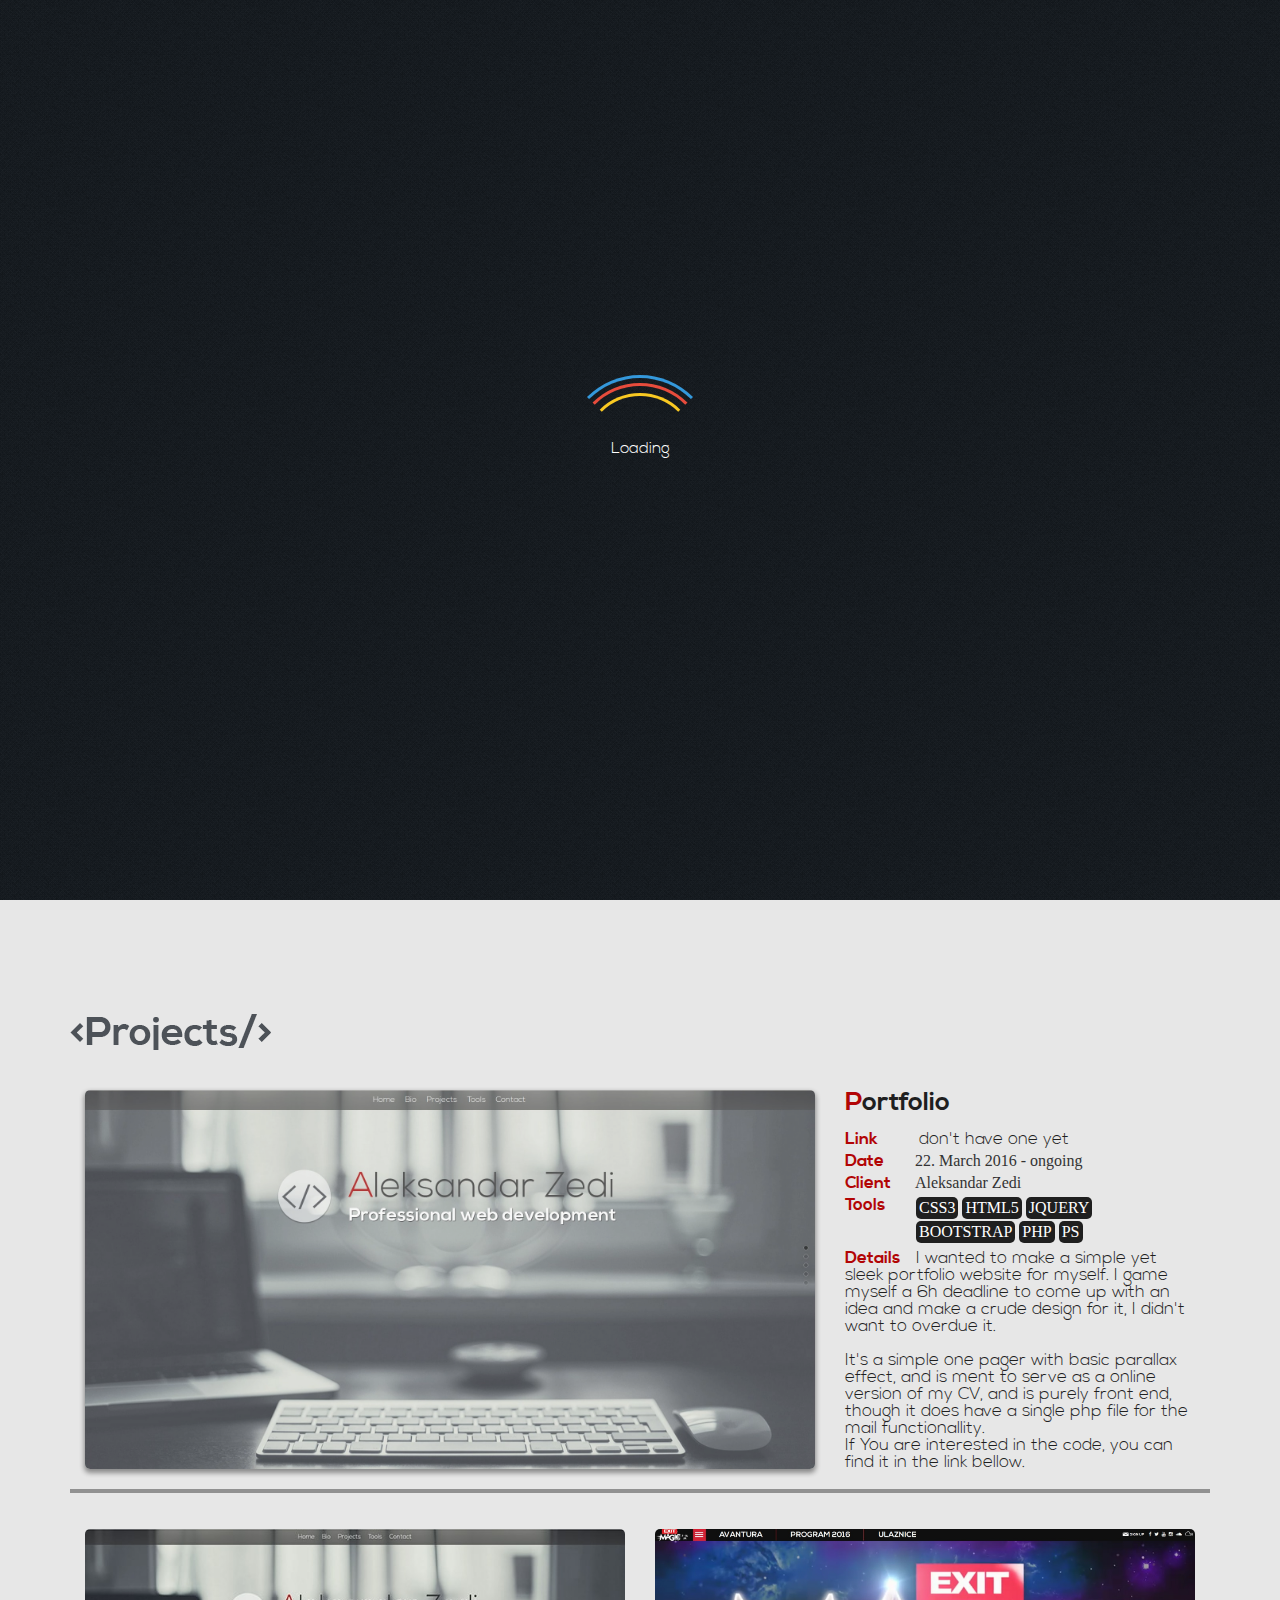
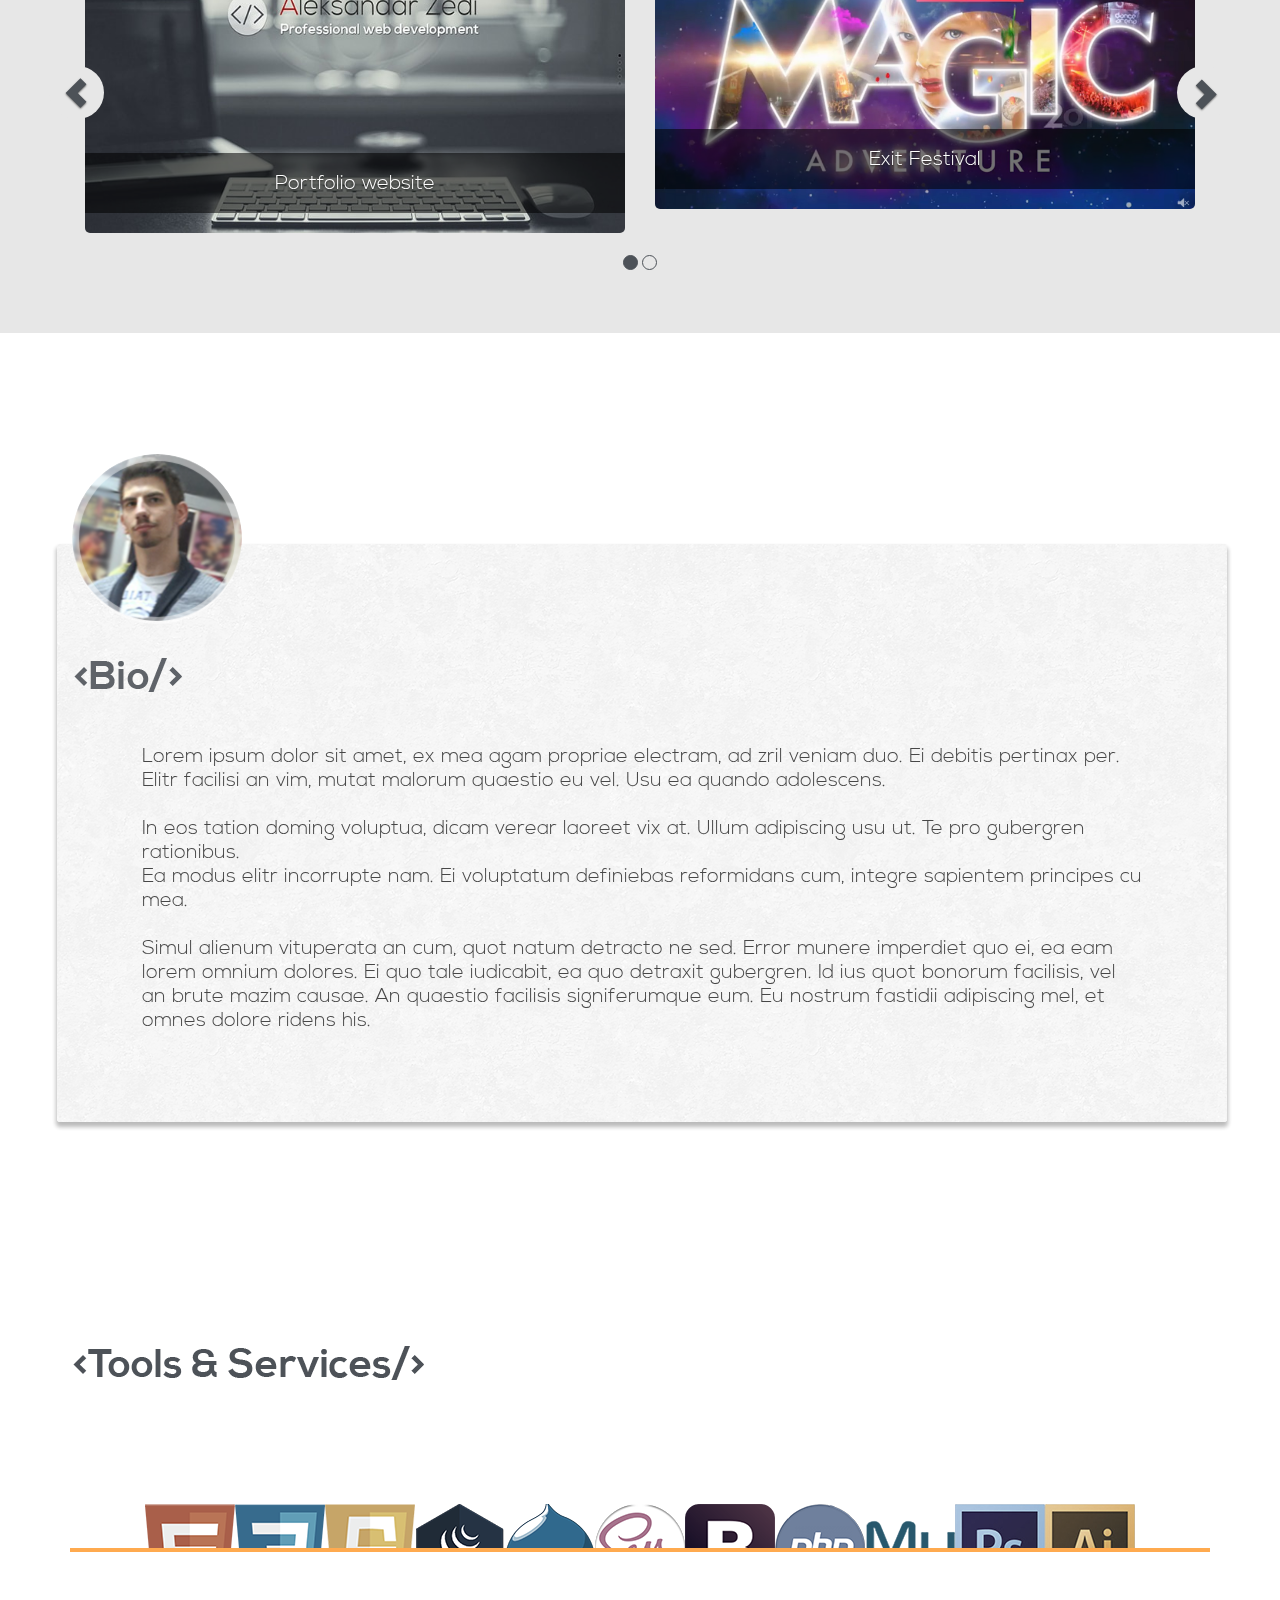
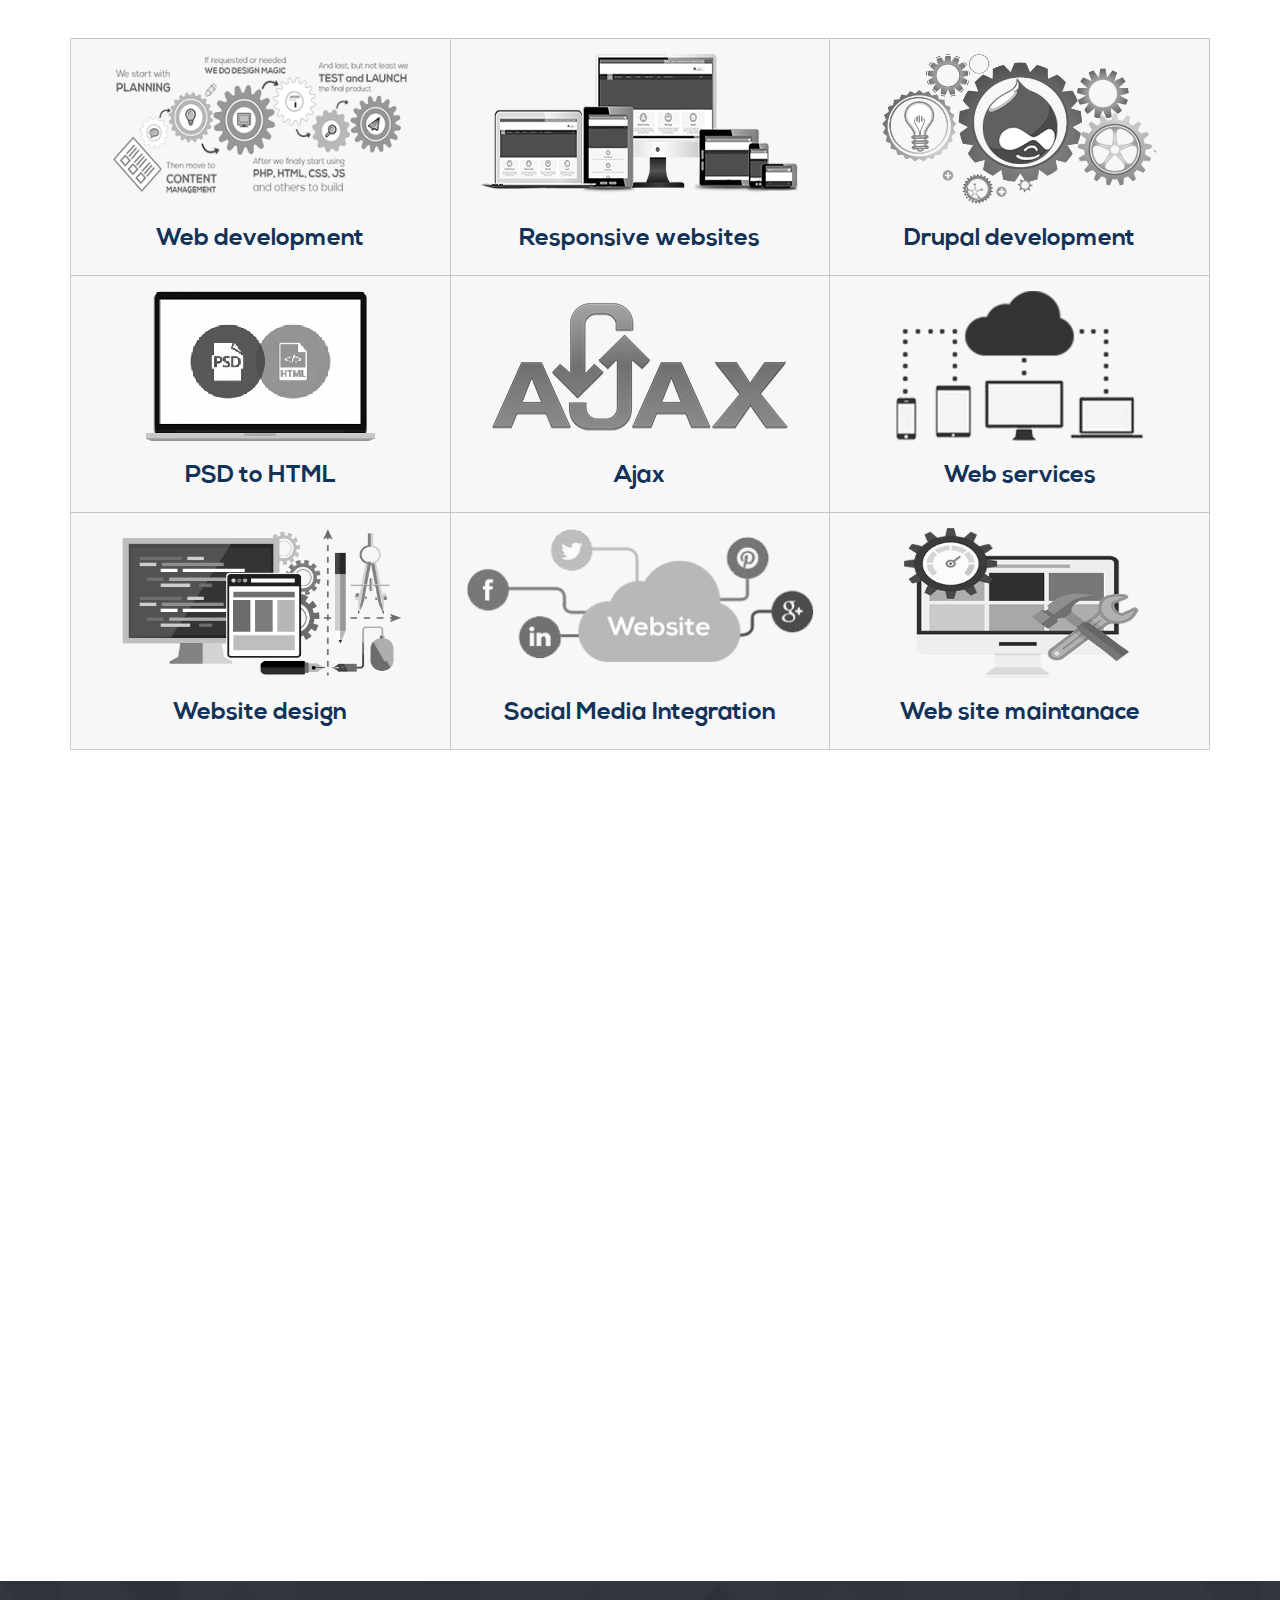
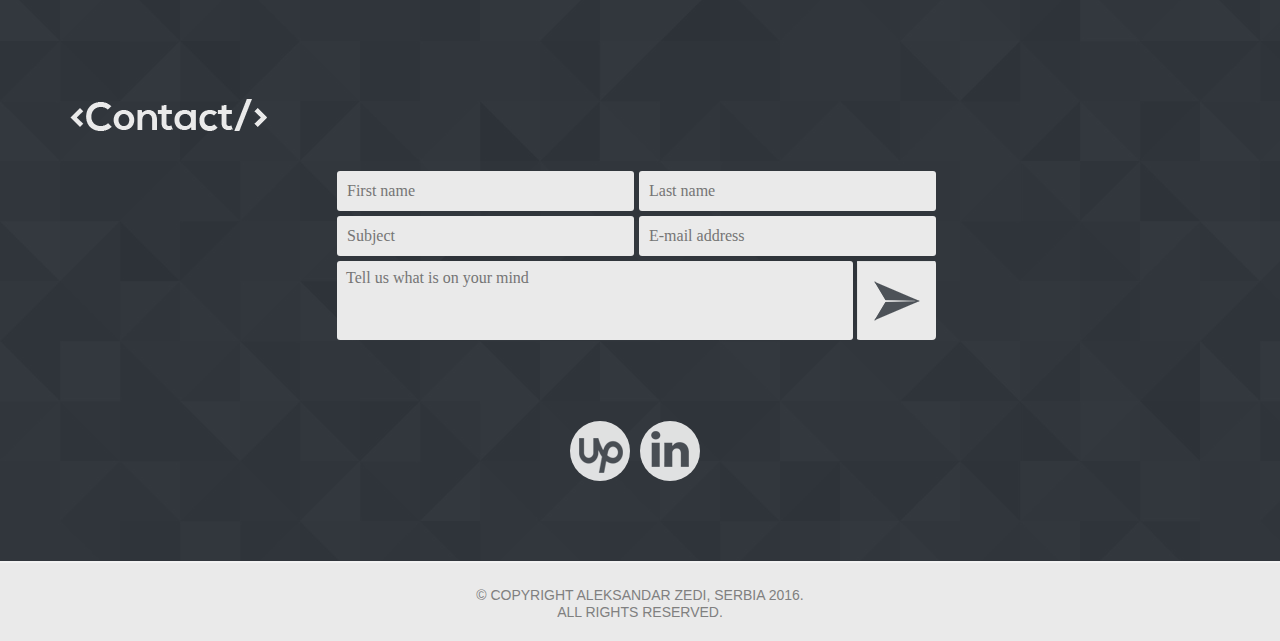
<file: index.html>
<!doctype html>
<!--[if lt IE 7]>      <html class="no-js lt-ie9 lt-ie8 lt-ie7" lang=""> <![endif]-->
<!--[if IE 7]>         <html class="no-js lt-ie9 lt-ie8" lang=""> <![endif]-->
<!--[if IE 8]>         <html class="no-js lt-ie9" lang=""> <![endif]-->
<!--[if gt IE 8]><!--> 
    <html class="no-js" lang="">
<!--<![endif]-->
    <head>
        <meta charset="utf-8">
        <meta http-equiv="X-UA-Compatible" content="IE=edge,chrome=1">
        <title>Aleksandar Zedi</title>
        <meta name="description" content="">
        <meta name="viewport" content="width=device-width, initial-scale=1">
        <meta name="msapplication-TileColor" content="#ffffff">
        <meta name="msapplication-TileImage" content="../assets/ms-icon-144x144.png">
        <meta name="theme-color" content="#ffffff">
        <link rel="apple-touch-icon" sizes="57x57" href="../assets/apple-icon-57x57.png">
        <link rel="apple-touch-icon" sizes="60x60" href="../assets/apple-icon-60x60.png">
        <link rel="apple-touch-icon" sizes="72x72" href="../assets/apple-icon-72x72.png">
        <link rel="apple-touch-icon" sizes="76x76" href="../assets/apple-icon-76x76.png">
        <link rel="apple-touch-icon" sizes="114x114" href="../assets/apple-icon-114x114.png">
        <link rel="apple-touch-icon" sizes="120x120" href="../assets/apple-icon-120x120.png">
        <link rel="apple-touch-icon" sizes="144x144" href="../assets/apple-icon-144x144.png">
        <link rel="apple-touch-icon" sizes="152x152" href="../assets/apple-icon-152x152.png">
        <link rel="apple-touch-icon" sizes="180x180" href="../assets/apple-icon-180x180.png">
        <link rel="icon" type="image/png" sizes="192x192"  href="../assets/android-icon-192x192.png">
        <link rel="icon" type="image/png" sizes="32x32" href="/favicon-32x32.png">
        <link rel="icon" type="image/png" sizes="96x96" href="/favicon-96x96.png">
        <link rel="icon" type="image/png" sizes="16x16" href="/favicon-16x16.png">

        <link rel="stylesheet" href="css/bootstrap.min.css">
        <link rel="stylesheet" href="css/bootstrap-theme.min.css">
        <link rel="stylesheet" href="stylesheets/main.css">
        <link rel="stylesheet" href="stylesheets/responsive.css">
        
        <script src="js/vendor/jquery-1.11.2.min.js"></script>
        <script src="js/vendor/modernizr-2.8.3-respond-1.4.2.min.js"></script>
        <script>
            $(window).load(function(){                
               // This isn't a real loader, it's just a mockup
               // Once all RESAURCES are finished, run NET load tests
               // on server and make real loader. 
               setTimeout(function(){
                   $('body').removeClass('loading');
                   $('#loader-wrapper').find('.text').html('Done');
                   $('#loader').fadeOut(550, function(){
                        $('#loader-wrapper').slideUp();                            
                   });                     
               }, 1500); // @TODO NET Loads + 1 + full server response.
            });
        </script>
    </head>
    <body class="loading">
        <!--[if lt IE 8]>
            <p class="browserupgrade">You are using an <strong>outdated</strong> browser. Please <a href="http://browsehappy.com/">upgrade your browser</a> to improve your experience.</p>
        <![endif]-->
    
    <!-- pre Loader -->
    
    <div id="loader-wrapper">
        <div id="loader">            
        </div>
        <span class="text">Loading</span>
    </div>
        
    <!-- Navigation and menu -->
        
    <nav id="fixednavbar" class="on navbar-bg nomargin navbar navbar-fixed-top" role="navigation">
      <div class="container">
        <div class="navbar-header">
          <button type="button" class="navbar-toggle collapsed" data-toggle="collapse" data-target="#navbar" aria-expanded="false" aria-controls="navbar">
            <span class="sr-only">Toggle navigation</span>
            <span class="icon-bar">&nbsp;</span>
            <span class="icon-bar">&nbsp;</span>
            <span class="icon-bar">&nbsp;</span>
          </button>
        </div>
        <!-- Collapsible menu -->
        <div id="navbar" class="navbar-collapse collapse">
            <ul class="menu nomargin nopadding">
                <li data-id="0">Home</li>
                <li data-id="1">Bio</li>
                <li data-id="2">Projects</li>
                <li data-id="3">Tools</li>
                <li data-id="4">Contact</li>
            </ul>
        </div>
      </div>
    </nav>
    
    <!-- Floating menu -->
    
    <div id="floatingnavbar" class="off navbar-bg">
        <div class="navbar-header">
          <button type="button" class="navbar-toggle collapsed" data-toggle="collapse" data-target=".floatingmenu" aria-expanded="false" aria-controls="navbar">
            <span class="sr-only">Toggle navigation</span>
            <span class="icon-bar">&nbsp;</span>
            <span class="icon-bar">&nbsp;</span>
            <span class="icon-bar">&nbsp;</span>
          </button> 
        </div>
        <div class="info">Aleksandar Z.</div>
        <div class="floatingmenu collapse" aria-expanded="false" style="height: 0px;">
            <ul class="menu">
                <li data-id="0">Home</li>
                <li data-id="1">Bio</li>
                <li data-id="2">Projects</li>
                <li data-id="3">Tools</li>
                <li data-id="4">Contact</li>
            </ul>
        </div>
    </div>
    
    <!-- Loader -->
    
    <!-- Section 01 | Landing page -->
    
    <section id="section01" class="bg1">
        <h2 id="home" style="visibility: hidden">Home</h2>
        <div id="intro">
            <div class="box">
                <img class="logo img-responsive" src="images/logo.png" />
                <p>Aleksandar Zedi Professional web development</p>
            </div>
            <span class="small small1">&nbsp;</span>
            <span class="small small2">&nbsp;</span>
            <span class="small small3">&nbsp;</span>
            <span class="small small4 glyphicon glyphicon-chevron-down">&nbsp;</span>        
        </div>
        <div class="bg">&nbsp;</div>
    </section>
    
     <!-- Section 02 | Projects -->
    
    <section id="section02" class="projects">
        <div class="container">
            <h2 id="projects" class="heading">Projects</h2>
            <div class="currentProject">
            <div class="featurepicwrapper col-md-8 col-xs-12">
                <img data-name="portfolio-large.jpg" data-project="portfolio" class="featurepic img-responsive" src="../images/projects/portfolio/portfolio-large.jpg" />
                <span class="clickme">Click for full size.</span>
            </div>
            <div class="info col-md-4 col-xs-12">
                <h3 class="title nomargin nopadding"><span>P</span>ortfolio</h3>
                <div class="link">
                    <span>Link</span>
                    <span>
                        don't have one yet
                    </span>
                </div>
                <div class="date">                        
                    <span>Date</span>22. March 2016 - ongoing<span></span>
                </div>
                <div class="client">
                    <span>Client</span>Aleksandar Zedi<span></span>
                </div>
                <div class="tools">
                    <span>Tools</span>
                    <ul class="nomargin nopadding">
                       <li class="css">CSS3</li>
                       <li class="html">HTML5</li>
                       <li class="js">jQuery</li>
                       <li class="boot">Bootstrap</li>
                       <li class="php">PHP</li> 
                       <li class="ps">PS</li>
                    </ul>
                    <div class="clearfix"></div>
                </div>
                <div class="details">
                    <span>Details</span>
                    <p>
                        I wanted to make a simple yet sleek portfolio website for myself.
                        I game myself a 6h deadline to come up with an idea and make a crude
                        design for it, I didn't want to overdue it.<br/><br/>
                        
                        It's a simple one pager with basic parallax effect, and is ment to serve
                        as a online version of my CV, and is purely front end, though it does
                        have a single php file for the mail functionallity.<br/>                                            
                        
                        If You are interested in the code, you can find it in the link bellow. <br/><br/>
                        <a href="https://github.com/zedy/Portfolio">Get me from github</a>
                    </p>
                </div>
            </div>
            <div class="clearfix"></div>
        </div>
            <span class="devider">&nbsp;</span>
            <div class="slider">
                <div id="main-carousel" class="carousel slide nopadding" data-ride="carousel" data-interval="0">
                    <!-- Indicators -->
                    <ol class="carousel-indicators">
                        <li data-target="#main-carousel" data-slide-to="0" class="active"></li>
                        <li data-target="#main-carousel" data-slide-to="1"></li>
                    </ol>
            
                    <!-- Wrapper for slides -->
                    <div class="carousel-inner" role="listbox">
                        <div class="item active">
                            <div class="slide1 slide col-xs-6" data-project="portfolio.html">
                                <img class="img-responsive" src="../images/projects/portfolio/portfolio-small.jpg" />
                                <div class="carousel-caption">Portfolio website</div>
                            </div>
                            <div class="slide2 slide col-xs-6" data-project="exit15.html">
                                <img class="img-responsive" src="../images/projects/exit15/exit15-small.jpg" />
                                <div class="carousel-caption">Exit Festival</div>
                            </div> 
                            <div class="clearfix"></div>                           
                        </div>
                        <div class="item">
                            <div class="slide3 slide col-xs-6">
                                <img class="img-responsive" src="../images/projekat1-small.png" />
                                <div class="carousel-caption">Lorem Ipsum</div>
                            </div>
                            <div class="slide4 slide col-xs-6">
                                <img class="img-responsive" src="../images/projekat1-small.png" />
                                <div class="carousel-caption">Lorem Ipsum</div>
                            </div>   
                            <div class="clearfix"></div>                         
                        </div>
                    </div>
            
                    <!-- Controls -->
                    <a class="left carousel-control" href="#main-carousel" role="button" data-slide="prev">
                        <span class="glyphicon glyphicon-chevron-left" aria-hidden="true"></span>
                        <span class="sr-only">Previous</span>
                    </a>
                    <a class="right carousel-control" href="#main-carousel" role="button" data-slide="next">
                        <span class="glyphicon glyphicon-chevron-right" aria-hidden="true"></span>
                        <span class="sr-only">Next</span>
                    </a>
                </div>
            </div>
        </div>
    </section>
    
    <!-- Section 03 | Parallax box -->
    
    <section id="section03">
       <div class="bg">
          <div class="container wrapper">
            <div class="responsive-wrapper">            
              <span id="bio" class="picture">&nbsp;</span>
              <h2 class="heading">Bio</h2>
              <div class="text">
                  <p>
                    Lorem ipsum dolor sit amet, ex mea agam propriae electram, ad zril veniam duo. Ei debitis pertinax per. 
                    Elitr facilisi an vim, mutat malorum quaestio eu vel. Usu ea quando adolescens. <br/><br/>
                    In eos tation doming voluptua, dicam verear laoreet vix at. Ullum adipiscing usu ut. Te pro gubergren rationibus.</br> 
                    Ea modus elitr incorrupte nam. Ei voluptatum definiebas reformidans cum, integre sapientem principes cu mea. </br></br>                     
                    Simul alienum vituperata an cum, quot natum detracto ne sed. Error munere imperdiet quo ei, ea eam lorem omnium dolores.
                    Ei quo tale iudicabit, ea quo detraxit gubergren. Id ius quot bonorum facilisis, vel an brute mazim causae.
                    An quaestio facilisis signiferumque eum. Eu nostrum fastidii adipiscing mel, et omnes dolore ridens his.
                  </p>
              </div>
            </div>    
          </div>
        </div>
    </section>
    
    <!-- Section 04 | T&S -->
    
    <section id="section04" class="ts">
        <div class="container">
            <h2 id="tools" class="heading">Tools &amp; Services</h2>  
            <div class="iconwrapper">
                <div>
                    <span class="toolname">HTML5</span>
                    <span class="html tool">&nbsp;</span>
                </div>
                <div>
                    <span class="toolname">CSS3</span>
                    <span class="css tool">&nbsp;</span>
                </div>
                <div>
                    <span class="toolname">Javascript</span>
                    <span class="js tool">&nbsp;</span>
                </div>
                <div>
                    <span class="toolname">jQuery</span>
                    <span class="jquery tool">&nbsp;</span>
                </div>
                <div>
                    <span class="toolname">Drupal</span>
                    <span class="drupal tool">&nbsp;</span>
                </div>
                <div>
                    <span class="toolname">Sass</span>
                    <span class="sass tool">&nbsp;</span>
                </div>
                <div>
                    <span class="toolname">Bootstrap3</span>
                    <span class="boot tool">&nbsp;</span>
                </div>
                <div>
                    <span class="toolname">PHP</span>
                    <span class="php tool">&nbsp;</span>
                </div>
                <div>
                    <span class="toolname">MySQL</span>
                    <span class="sql tool">&nbsp;</span>
                </div>
                <div>
                    <span class="toolname">Photoshop</span>
                    <span class="ps tool">&nbsp;</span>
                </div>
                <div>
                    <span class="toolname">Illustrator</span>
                    <span class="ai tool">&nbsp;</span>
                </div>                
            </div>
            <div class="iconwrapper-mobile">
                <div class="nopadding col-xs-12 col-sm-6">
                    <img class="img-responsive" src="images/tools1.jpg" />
                </div>
                <div class="nopadding col-xs-12 col-sm-6">
                    <img class="img-responsive" src="images/tools2.jpg" />
                </div>
                <div class="clearfix"></div>               
            </div>
            <div class="devider"></div>
            <div class="intro">
                <p></p>
            </div>
            <div class="services" id="services">
                <div class="wrapper">
                    <div class="nomargin row">
                        <div class="single nomargin nopadding col-xs-12 col-md-4">
                            <div class="service">
                                <div class="picture">
                                    <img class="img-responsive" src="images/services/website-building-sm.png" />
                                </div>
                                <div class="text">
                                    <h4>Web development</h4>
                                    <p>
                                        Everything starts as an idea, and the foundation which ensures the idea is realized as a great website, 
                                        is <strong>planning.</strong><br/>
                                        With the first and most crucial step made, we move on to the second which is the injection of  
                                        carefully mixed balance of skill, experience, with a variety of tools (as listed above), to help us achieve 
                                        the final goal of clean and price coding, a good user experience and most importantly <strong>client satisfaction.</strong>  
                                    </p>
                                </div>
                            </div>
                        </div>                    
                        <div class="single nomargin nopadding col-xs-12 col-md-4">
                            <div class="service">
                                <div class="picture">
                                    <img class="img-responsive" src="images/services/responsive.png" />
                                </div>
                                <div class="text">
                                    <h4>Responsive websites</h4>
                                    <p>
                                        In today's modern and high tech world, where a good presentation can make or break a deal and where we have 
                                        everything on the go, <strong>Your website</strong> must fit in. Having a visually captivating website just isn't enough, 
                                        it's functionality has to be precise and <strong>adaptive,</strong> that is the key.That said it has to be cross browser 
                                        friendly, multi platform and cross device capable.<br/>
                                        Weather we're making a mobile or desktop first website, ensuring it's responsive and adaptive is one of my top priorities.
                                    </p>
                                </div>
                            </div>
                        </div>
                        <div class="single nomargin nopadding col-xs-12 col-md-4">
                            <div class="service">
                                <div class="picture">
                                    <img class="img-responsive" src="images/services/drupaldev.png" />
                                </div>
                                <div class="text">
                                    <h4>Drupal development</h4>
                                    <p>
                                        One of the best CMS (content management systems) and my personal favorite, 
                                        if your goal is to have large website full of various and dynamic content then look no further. 
                                        With Drupal you get governance, content focus, ease of use, security, global changes, 
                                        dynamic content, multiple editors, large user base, and many many more. <br/>
                                        We work on servicing existing templates, creating new ones, developing and maintaining modules, 
                                        working with views and other contrib. modules, handling content creation and integration, and more.
                                    </p>
                                </div>
                            </div>
                        </div>
                    </div>
                    <div class="nomargin row">
                        <div class="single nomargin nopadding col-xs-12 col-md-4">
                            <div class="service">
                                <div class="picture">
                                    <img class="img-responsive" src="images/services/psd2html.png" />
                                </div>
                                <div class="text">
                                    <h4>PSD to HTML</h4>
                                    <p>
                                        As one of the most fastest growing services this needs no explanation. <br/>
                                        If you require a fast, reliable, efficient conversion from a PSD template to a 
                                        structurally sound, fully semantic, SEO friendly and cross-browser compatible website that meets W3C standards, contact us.
                                    </p>
                                </div>
                            </div>
                        </div>
                        <div class="single nomargin nopadding col-xs-12 col-md-4">
                            <div class="service">
                                <div class="picture">
                                    <img class="img-responsive" src="images/services/ajax.png" />
                                </div>
                                <div class="text">
                                    <h4>Ajax</h4>
                                    <p>
                                        We work closely with <strong>ajax</strong>, it's one of the favorite tools of a web developer, 
                                        myself included. We consider ajax as the ninja of the web development world, it works hard under 
                                        the covers of the browser, unseen, to fetch any data the user requires without any of the hassle of going to another page. <br/>
                                        If the goal of the website is to be sleek and streamlined, where lots of content is loaded per 
                                        user request, then ajax is the way to do it.
                                    </p>
                                </div>
                            </div>
                        </div> 
                        <div class="single nomargin nopadding col-xs-12 col-md-4">
                            <div class="service">
                                <div class="picture">
                                    <img class="img-responsive" src="images/services/webservices.png" />
                                </div>
                                <div class="text">
                                    <h4>Web services</h4>
                                    <p>
                                        Integrating your website with other online web services is very useful, and for some website crucial. 
                                        We can build our own services or use existing ones, for the purpose of giving a rich client experience.<br/>
                                        If your desire is to use public social networking services to collect user data, or to develop your 
                                        own for whatever purpose, we will work hard to unsure the best possible user experience.
                                    </p>
                                </div>
                            </div>
                        </div>
                    </div> 
                    <div class="nomargin row">                
                        <div class="single nomargin nopadding col-xs-12 col-md-4">
                            <div class="service">
                                <div class="picture">
                                    <img class="img-responsive" src="images/services/webdisign.png" />
                                </div>
                                <div class="text">
                                    <h4>Website design</h4>
                                    <p>Lorem ipsum dolor sit amet, ex mea agam propriae electram, ad zril veniam duo. Ei debitis pertinax per. 
                                    Elitr facilisi an vim, mutat malorum quaestio eu vel. Usu ea quando adolescens.</p>
                                </div>
                            </div>
                        </div>
                        <div class="single nomargin nopadding col-xs-12 col-md-4">
                            <div class="service">
                                <div class="picture">
                                    <img class="img-responsive" src="images/services/socials.png" />
                                </div>
                                <div class="text">
                                    <h4>Social Media Integration</h4>
                                    <p>
                                        Integrating social media into your website is extremely crucial, as it allows customers easier access to your business,
                                         if they cannot find you online (due to the lack of information) they will go to your competition. <br/>
                                        Thus it is important to <strong>promote your `brand` online.</strong>
                                    </p>
                                </div>
                            </div>
                        </div>
                        <div class="single nomargin nopadding col-xs-12 col-md-4">
                            <div class="service">
                                <div class="picture">
                                    <img class="img-responsive" src="images/services/website-maintenance.png" />
                                </div>
                                <div class="text">
                                    <h4>Web site maintanace</h4>
                                    <p>
                                        Any mechanism with moving parts requires a decent service every now and then, and a website/service is no exception, 
                                        keeping your machine well oiled and running is as important as it's planning and development phase. 
                                        Especially if it's a larger project with many interchangeable parts and dynamic content. <br/>
                                        Weather You are looking for fixing a bug in the code, adding new content, creating new features, 
                                        removing old and unused sections we are here to help.
                                    </p>
                                </div>
                            </div>
                        </div> 
                    </div>                   
                     <div class="clearfix"></div>
                </div>                
                <div class="manymore col-xs-12"><p>And many more, if You have any questions about a project, webiste, webservice and anything 
                    related to Web develpoment or want to hire us please feel free to contact us through my official Upwork channel, 
                    LinkedIn profile or the contact form bellow.                                          
                    </p>
                </div>               
            </div>          
        </div>
    </section>
    
    <!-- Section 05 | Quotes | Parallax box -->
    
    <section id="section05" style="height: 700px">
        <div class="bg">&nbsp;</div>
        <div class="quote quote1 off">
            <span class="quoteline">"Lorem ipsum sildit er cumus et anun."</span>
            <span class="quoter">Lorem ipsum</span>
        </div>
        <div class="quote quote2 off">
            <span class="quoteline">"Lorem ipsum sildit er cumus et anun."</span>
            <span class="quoter">Lorem ipsum</span>
        </div>
        <div class="quote quote3 off">
            <span class="quoteline">"Lorem ipsum sildit er cumus et anun."</span>
            <span class="quoter">Lorem ipsum</span>
        </div>
        <div class="quote quote4 off">
            <span class="quoteline">"Lorem ipsum sildit er cumus et anun."</span>
            <span class="quoter">Lorem ipsum</span>
        </div>
    </section>
    
    <!-- Section 07 | Contact -->
    
    <section id="section07" class="contact">
        <div class="container">
            <h2 id="contact" class="heading">Contact</h2>
            <div id="contactForm" class="form">
                <form>
                    <input class="name first" type="text" name="first" placeholder="First name" />
                    <input class="name last" type="text" name="last" placeholder="Last name" />   
                    <input class="subject" type="text" name="subject" placeholder="Subject" />                       
                    <input class="email" type="email" name="email" placeholder="E-mail address" />
                    <textarea maxlength="250" class="body" rows="3" placeholder="Tell us what is on your mind"></textarea>
                    <button class="btn" name="Send" value="Send">Send</button>                   
                </form>                
            </div>
            <div class="share">
                <a href="https://www.upwork.com/o/profiles/users/_~01a5551a3e77c66052/" class="socials up" data-toggle="tooltip" data-placement="top" title="Connect with me on Upwork">&nbsp;</a>
                <a href="https://www.linkedin.com/in/aleksandar-zedi-719881b9?trk=nav_responsive_tab_profile" class="socials in" data-toggle="tooltip" data-placement="top" title="Add me as a LinkedIn contact">&nbsp;</a>
                <!-- Not needed for now.
                <a href="#" class="socials fb" data-toggle="tooltip" data-placement="top" title="Share on Facebook">&nbsp;</a>
                <a href="#" class="socials gp" data-toggle="tooltip" data-placement="top" title="Share on Google+">&nbsp;</a>
                -->
            </div>            
        </div>
    </section>
    
    <!-- Popup project image box -->
    
    <div id="popupBox" class="popupbox" style="display: none;">
        <div class="boxwrapper">
            <span id="closePopupBox" class="closebox closed">&nbsp;</span>
            <div class="outer">                
                <div class="inner">
                </div>
            </div>
        </div>
        <div class="backdrop">&nbsp;</div>
    </div>
    
    <!-- Ajax loader div -->
    
    <div id="ajaxLoader" style="display: none;"></div>
    
    <!-- Footer -->
    
    <footer>
        <div class="container">
            <p>© Copyright Aleksandar Zedi, Serbia 2016.<br/> All rights reserved.</p>
        </div>
    </footer>     
    
    <!-- Indicators -->
    
    <div class="indicators" id="indicators">
        <ul>
            <li class="active" data-id="1">home</li>
            <li  data-id="2">projects</li>
            <li  data-id="3">bio</li>
            <li  data-id="4">tools</li>
            <li data-id="5">contact</li>
        </ul>
    </div>
    
    <!-- Modal dialogue for Email status -->     
       
    <div id="modal" class="modal fade" tabindex="-1" role="dialog" aria-labelledby="gridSystemModalLabel">
      <div class="modal-dialog" role="document">
        <div class="modal-content">
          <div class="modal-header">
            <button type="button" class="close" data-dismiss="modal" aria-label="Close"><span aria-hidden="true">&times;</span></button>
            <h4 class="modal-title" id="gridSystemModalLabel">Email status</h4>
          </div>
          <div class="modal-body">
          </div>
          <div class="modal-footer">
            <button type="button" class="btn btn-default" data-dismiss="modal">Close</button>
          </div>
        </div>
      </div>
    </div>
    
    <!-- Additional scripts -->
    
    <script src="js/jquery.nicescroll.min.js"></script>
    <script src="js/vendor/bootstrap.min.js"></script>
    <script src="js/main.js"></script>

    <!-- Google Analytics: change UA-XXXXX-X to be your site's ID. -->
    <script>
        (function(b,o,i,l,e,r){b.GoogleAnalyticsObject=l;b[l]||(b[l]=
        function(){(b[l].q=b[l].q||[]).push(arguments)});b[l].l=+new Date;
        e=o.createElement(i);r=o.getElementsByTagName(i)[0];
        e.src='//www.google-analytics.com/analytics.js';
        r.parentNode.insertBefore(e,r)}(window,document,'script','ga'));
        ga('create','UA-XXXXX-X','auto');ga('send','pageview');
    </script>
    </body>
</html>
</file>
<file: stylesheets/main.css>
/* Welcome to Compass.
 * In this file you should write your main styles. (or centralize your imports)
 * Import this file using the following HTML or equivalent:
 * <link href="/stylesheets/screen.css" media="screen, projection" rel="stylesheet" type="text/css" /> */
/* line 304, icons/*.png */
.icons-sprite, .icons-ai, #section04 .ai, .icons-bio, #section03 .heading, .icons-boot, #section04 .boot, .icons-close, #popupBox .closebox, .icons-contact, #section07 .heading, .icons-css, #section04 .css, .icons-drupal, #section04 .drupal, .icons-fb, .icons-fb2, #section07 .share .fb, .icons-fb2active, #section07 .share .fb:hover, .icons-gp, .icons-gp2, #section07 .share .gp, .icons-gp2active, #section07 .share .gp:hover, .icons-html, #section04 .html, .icons-in, .icons-in2, #section07 .share .in, .icons-in2active, #section07 .share .in:hover, .icons-jquery, #section04 .jquery, .icons-js, #section04 .js, .icons-php, #section04 .php, .icons-projects, #section02 .heading, .icons-ps, #section04 .ps, .icons-sasslogo, #section04 .sass, .icons-send, .icons-send2, #section07 .btn, .icons-send3, #section07 .btn:hover, .icons-sendbox2, .icons-sendhover, .icons-sql, #section04 .sql, .icons-ts, #section04 .heading, .icons-up, .icons-up2, #section07 .share .up, .icons-up2active, #section07 .share .up:hover {
  background-image: url('/images/icons-sade260f936.png');
  background-repeat: no-repeat;
}

/* line 84, ../../../../../home/alexandar/.rvm/gems/ruby-2.1.5/gems/compass-core-1.0.1/stylesheets/compass/utilities/sprites/_base.scss */
.icons-ai, #section04 .ai {
  background-position: 0 0;
}

/* line 84, ../../../../../home/alexandar/.rvm/gems/ruby-2.1.5/gems/compass-core-1.0.1/stylesheets/compass/utilities/sprites/_base.scss */
.icons-bio, #section03 .heading {
  background-position: 0 -110px;
}

/* line 84, ../../../../../home/alexandar/.rvm/gems/ruby-2.1.5/gems/compass-core-1.0.1/stylesheets/compass/utilities/sprites/_base.scss */
.icons-boot, #section04 .boot {
  background-position: 0 -179px;
}

/* line 84, ../../../../../home/alexandar/.rvm/gems/ruby-2.1.5/gems/compass-core-1.0.1/stylesheets/compass/utilities/sprites/_base.scss */
.icons-close, #popupBox .closebox {
  background-position: 0 -289px;
}

/* line 84, ../../../../../home/alexandar/.rvm/gems/ruby-2.1.5/gems/compass-core-1.0.1/stylesheets/compass/utilities/sprites/_base.scss */
.icons-contact, #section07 .heading {
  background-position: 0 -339px;
}

/* line 84, ../../../../../home/alexandar/.rvm/gems/ruby-2.1.5/gems/compass-core-1.0.1/stylesheets/compass/utilities/sprites/_base.scss */
.icons-css, #section04 .css {
  background-position: 0 -408px;
}

/* line 84, ../../../../../home/alexandar/.rvm/gems/ruby-2.1.5/gems/compass-core-1.0.1/stylesheets/compass/utilities/sprites/_base.scss */
.icons-drupal, #section04 .drupal {
  background-position: 0 -531px;
}

/* line 84, ../../../../../home/alexandar/.rvm/gems/ruby-2.1.5/gems/compass-core-1.0.1/stylesheets/compass/utilities/sprites/_base.scss */
.icons-fb {
  background-position: 0 -654px;
}

/* line 84, ../../../../../home/alexandar/.rvm/gems/ruby-2.1.5/gems/compass-core-1.0.1/stylesheets/compass/utilities/sprites/_base.scss */
.icons-fb2, #section07 .share .fb {
  background-position: 0 -796px;
}

/* line 84, ../../../../../home/alexandar/.rvm/gems/ruby-2.1.5/gems/compass-core-1.0.1/stylesheets/compass/utilities/sprites/_base.scss */
.icons-fb2active, #section07 .share .fb:hover {
  background-position: 0 -853px;
}

/* line 84, ../../../../../home/alexandar/.rvm/gems/ruby-2.1.5/gems/compass-core-1.0.1/stylesheets/compass/utilities/sprites/_base.scss */
.icons-gp {
  background-position: 0 -910px;
}

/* line 84, ../../../../../home/alexandar/.rvm/gems/ruby-2.1.5/gems/compass-core-1.0.1/stylesheets/compass/utilities/sprites/_base.scss */
.icons-gp2, #section07 .share .gp {
  background-position: 0 -1066px;
}

/* line 84, ../../../../../home/alexandar/.rvm/gems/ruby-2.1.5/gems/compass-core-1.0.1/stylesheets/compass/utilities/sprites/_base.scss */
.icons-gp2active, #section07 .share .gp:hover {
  background-position: 0 -1123px;
}

/* line 84, ../../../../../home/alexandar/.rvm/gems/ruby-2.1.5/gems/compass-core-1.0.1/stylesheets/compass/utilities/sprites/_base.scss */
.icons-html, #section04 .html {
  background-position: 0 -1180px;
}

/* line 84, ../../../../../home/alexandar/.rvm/gems/ruby-2.1.5/gems/compass-core-1.0.1/stylesheets/compass/utilities/sprites/_base.scss */
.icons-in {
  background-position: 0 -1303px;
}

/* line 84, ../../../../../home/alexandar/.rvm/gems/ruby-2.1.5/gems/compass-core-1.0.1/stylesheets/compass/utilities/sprites/_base.scss */
.icons-in2, #section07 .share .in {
  background-position: 0 -1441px;
}

/* line 84, ../../../../../home/alexandar/.rvm/gems/ruby-2.1.5/gems/compass-core-1.0.1/stylesheets/compass/utilities/sprites/_base.scss */
.icons-in2active, #section07 .share .in:hover {
  background-position: 0 -1497px;
}

/* line 84, ../../../../../home/alexandar/.rvm/gems/ruby-2.1.5/gems/compass-core-1.0.1/stylesheets/compass/utilities/sprites/_base.scss */
.icons-jquery, #section04 .jquery {
  background-position: 0 -1553px;
}

/* line 84, ../../../../../home/alexandar/.rvm/gems/ruby-2.1.5/gems/compass-core-1.0.1/stylesheets/compass/utilities/sprites/_base.scss */
.icons-js, #section04 .js {
  background-position: 0 -1675px;
}

/* line 84, ../../../../../home/alexandar/.rvm/gems/ruby-2.1.5/gems/compass-core-1.0.1/stylesheets/compass/utilities/sprites/_base.scss */
.icons-php, #section04 .php {
  background-position: 0 -1799px;
}

/* line 84, ../../../../../home/alexandar/.rvm/gems/ruby-2.1.5/gems/compass-core-1.0.1/stylesheets/compass/utilities/sprites/_base.scss */
.icons-projects, #section02 .heading {
  background-position: 0 -1909px;
}

/* line 84, ../../../../../home/alexandar/.rvm/gems/ruby-2.1.5/gems/compass-core-1.0.1/stylesheets/compass/utilities/sprites/_base.scss */
.icons-ps, #section04 .ps {
  background-position: 0 -1978px;
}

/* line 84, ../../../../../home/alexandar/.rvm/gems/ruby-2.1.5/gems/compass-core-1.0.1/stylesheets/compass/utilities/sprites/_base.scss */
.icons-sasslogo, #section04 .sass {
  background-position: 0 -2088px;
}

/* line 84, ../../../../../home/alexandar/.rvm/gems/ruby-2.1.5/gems/compass-core-1.0.1/stylesheets/compass/utilities/sprites/_base.scss */
.icons-send {
  background-position: 0 -2198px;
}

/* line 84, ../../../../../home/alexandar/.rvm/gems/ruby-2.1.5/gems/compass-core-1.0.1/stylesheets/compass/utilities/sprites/_base.scss */
.icons-send2, #section07 .btn {
  background-position: 0 -2298px;
}

/* line 84, ../../../../../home/alexandar/.rvm/gems/ruby-2.1.5/gems/compass-core-1.0.1/stylesheets/compass/utilities/sprites/_base.scss */
.icons-send3, #section07 .btn:hover {
  background-position: 0 -2398px;
}

/* line 84, ../../../../../home/alexandar/.rvm/gems/ruby-2.1.5/gems/compass-core-1.0.1/stylesheets/compass/utilities/sprites/_base.scss */
.icons-sendbox2 {
  background-position: 0 -2498px;
}

/* line 84, ../../../../../home/alexandar/.rvm/gems/ruby-2.1.5/gems/compass-core-1.0.1/stylesheets/compass/utilities/sprites/_base.scss */
.icons-sendhover {
  background-position: 0 -2818px;
}

/* line 84, ../../../../../home/alexandar/.rvm/gems/ruby-2.1.5/gems/compass-core-1.0.1/stylesheets/compass/utilities/sprites/_base.scss */
.icons-sql, #section04 .sql {
  background-position: 0 -2918px;
}

/* line 84, ../../../../../home/alexandar/.rvm/gems/ruby-2.1.5/gems/compass-core-1.0.1/stylesheets/compass/utilities/sprites/_base.scss */
.icons-ts, #section04 .heading {
  background-position: 0 -3006px;
}

/* line 84, ../../../../../home/alexandar/.rvm/gems/ruby-2.1.5/gems/compass-core-1.0.1/stylesheets/compass/utilities/sprites/_base.scss */
.icons-up {
  background-position: 0 -3068px;
}

/* line 84, ../../../../../home/alexandar/.rvm/gems/ruby-2.1.5/gems/compass-core-1.0.1/stylesheets/compass/utilities/sprites/_base.scss */
.icons-up2, #section07 .share .up {
  background-position: 0 -3195px;
}

/* line 84, ../../../../../home/alexandar/.rvm/gems/ruby-2.1.5/gems/compass-core-1.0.1/stylesheets/compass/utilities/sprites/_base.scss */
.icons-up2active, #section07 .share .up:hover {
  background-position: 0 -3250px;
}

/* line 5, ../../../../../home/alexandar/.rvm/gems/ruby-2.1.5/gems/compass-core-1.0.1/stylesheets/compass/reset/_utilities.scss */
html, body, div, span, applet, object, iframe,
h1, h2, h3, h4, h5, h6, p, blockquote, pre,
a, abbr, acronym, address, big, cite, code,
del, dfn, em, img, ins, kbd, q, s, samp,
small, strike, strong, sub, sup, tt, var,
b, u, i, center,
dl, dt, dd, ol, ul, li,
fieldset, form, label, legend,
table, caption, tbody, tfoot, thead, tr, th, td,
article, aside, canvas, details, embed,
figure, figcaption, footer, header, hgroup,
menu, nav, output, ruby, section, summary,
time, mark, audio, video {
  margin: 0;
  padding: 0;
  border: 0;
  font: inherit;
  font-size: 100%;
  vertical-align: baseline;
}

/* line 22, ../../../../../home/alexandar/.rvm/gems/ruby-2.1.5/gems/compass-core-1.0.1/stylesheets/compass/reset/_utilities.scss */
html {
  line-height: 1;
}

/* line 24, ../../../../../home/alexandar/.rvm/gems/ruby-2.1.5/gems/compass-core-1.0.1/stylesheets/compass/reset/_utilities.scss */
ol, ul {
  list-style: none;
}

/* line 26, ../../../../../home/alexandar/.rvm/gems/ruby-2.1.5/gems/compass-core-1.0.1/stylesheets/compass/reset/_utilities.scss */
table {
  border-collapse: collapse;
  border-spacing: 0;
}

/* line 28, ../../../../../home/alexandar/.rvm/gems/ruby-2.1.5/gems/compass-core-1.0.1/stylesheets/compass/reset/_utilities.scss */
caption, th, td {
  text-align: left;
  font-weight: normal;
  vertical-align: middle;
}

/* line 30, ../../../../../home/alexandar/.rvm/gems/ruby-2.1.5/gems/compass-core-1.0.1/stylesheets/compass/reset/_utilities.scss */
q, blockquote {
  quotes: none;
}
/* line 103, ../../../../../home/alexandar/.rvm/gems/ruby-2.1.5/gems/compass-core-1.0.1/stylesheets/compass/reset/_utilities.scss */
q:before, q:after, blockquote:before, blockquote:after {
  content: "";
  content: none;
}

/* line 32, ../../../../../home/alexandar/.rvm/gems/ruby-2.1.5/gems/compass-core-1.0.1/stylesheets/compass/reset/_utilities.scss */
a img {
  border: none;
}

/* line 116, ../../../../../home/alexandar/.rvm/gems/ruby-2.1.5/gems/compass-core-1.0.1/stylesheets/compass/reset/_utilities.scss */
article, aside, details, figcaption, figure, footer, header, hgroup, main, menu, nav, section, summary {
  display: block;
}

/* ===================================
    Fonts
   =================================== */
@font-face {
  font-family: 'nexa_boldregular';
  src: url("../fonts/nexa_bold-webfont.eot");
  src: url("../fonts/nexa_bold-webfont.eot?#iefix") format("embedded-opentype"), url("../fonts/nexa_bold-webfont.woff2") format("woff2"), url("../fonts/nexa_bold-webfont.woff") format("woff"), url("../fonts/nexa_bold-webfont.svg#nexa_boldregular") format("svg");
  src: url("../fonts/nexa_bold.ttf") format("truetype");
  font-weight: normal;
  font-style: normal;
}
@font-face {
  font-family: 'nexa_lightregular';
  src: url("../fonts/nexa_light-webfont.eot");
  src: url("../fonts/nexa_light-webfont.eot?#iefix") format("embedded-opentype"), url("../fonts/nexa_light-webfont.woff2") format("woff2"), url("../fonts/nexa_light-webfont.woff") format("woff"), url("../fonts/nexa_light-webfont.svg#nexa_lightregular") format("svg");
  src: url("../fonts/nexa_ligth.ttf");
  font-weight: normal;
  font-style: normal;
}
/* ===================================
    Colors
   =================================== */
/* ===================================
   Animations for the Loader
   =================================== */
@-webkit-keyframes spin {
  0% {
    -webkit-transform: rotate(0deg);
    /* Chrome, Opera 15+, Safari 3.1+ */
    -ms-transform: rotate(0deg);
    /* IE 9 */
    transform: rotate(0deg);
    /* Firefox 16+, IE 10+, Opera */
  }
  100% {
    -webkit-transform: rotate(360deg);
    /* Chrome, Opera 15+, Safari 3.1+ */
    -ms-transform: rotate(360deg);
    /* IE 9 */
    transform: rotate(360deg);
    /* Firefox 16+, IE 10+, Opera */
  }
}
@-moz-keyframes spin {
  0% {
    -webkit-transform: rotate(0deg);
    /* Chrome, Opera 15+, Safari 3.1+ */
    -ms-transform: rotate(0deg);
    /* IE 9 */
    transform: rotate(0deg);
    /* Firefox 16+, IE 10+, Opera */
  }
  100% {
    -webkit-transform: rotate(360deg);
    /* Chrome, Opera 15+, Safari 3.1+ */
    -ms-transform: rotate(360deg);
    /* IE 9 */
    transform: rotate(360deg);
    /* Firefox 16+, IE 10+, Opera */
  }
}
/* ===================================
   Animations for the Bio box
   =================================== */
@keyframes pop-in {
  0% {
    opacity: 0;
    transform: scale(0.1);
    -moz-transform: scale(0.1);
    -webkit-transform: scale(0.1);
  }
  100% {
    opacity: 1;
    transform: scale(1);
    -moz-transform: scale(1);
    -webkit-transform: scale(1);
  }
}
@-moz-keyframes pop-in {
  0% {
    opacity: 0;
    transform: scale(0.1);
    -moz-transform: scale(0.1);
    -webkit-transform: scale(0.1);
  }
  100% {
    opacity: 1;
    transform: scale(1);
    -moz-transform: scale(1);
    -webkit-transform: scale(1);
  }
}
@-webkit-keyframes pop-in {
  0% {
    opacity: 0;
    transform: scale(0.1);
    -moz-transform: scale(0.1);
    -webkit-transform: scale(0.1);
  }
  100% {
    opacity: 1;
    transform: scale(1);
    -moz-transform: scale(1);
    -webkit-transform: scale(1);
  }
}
/* ===================================
    Navbar rules
   =================================== */
/* line 84, ../sass/main.scss */
.navbar-bg {
  background-image: linear-gradient(to bottom, rgba(23, 23, 23, 0.5) 0px, rgba(54, 54, 54, 0.7) 100%);
  background-repeat: repeat-x;
}

/* line 89, ../sass/main.scss */
#navbar ul {
  list-style-type: none;
}
/* line 92, ../sass/main.scss */
#navbar li {
  padding: 14px 10px;
  color: white;
  font-family: "nexa_lightregular";
  font-size: 20px;
  display: inline-block;
  text-transform: none;
  cursor: pointer;
  transition: color 0.5s;
  -webkit-transition: color 0.5s;
  -moz-transition: color 0.5s;
}
/* line 103, ../sass/main.scss */
#navbar li:hover {
  color: #ffaa4f;
}

/* line 108, ../sass/main.scss */
#floatingnavbar {
  overflow: hidden;
  position: fixed;
  top: 15%;
  z-index: 1001;
  width: 0;
}
/* line 114, ../sass/main.scss */
#floatingnavbar .navbar-toggle {
  display: block !important;
  margin-right: 1px;
}
/* line 118, ../sass/main.scss */
#floatingnavbar .floatingmenu {
  display: flex;
  height: auto;
  width: 100%;
}
/* line 123, ../sass/main.scss */
#floatingnavbar .info {
  color: white;
  display: inline-block;
  font-family: "nexa_boldregular";
  font-size: 18px;
  padding: 18px 0 0 10px;
  position: absolute;
  overflow: hidden;
  letter-spacing: 1px;
  width: 164px;
}
/* line 133, ../sass/main.scss */
#floatingnavbar .info::first-letter {
  color: #ffaa4f;
}
/* line 137, ../sass/main.scss */
#floatingnavbar ul {
  border-top: 1px solid rgba(255, 255, 255, 0.3);
  list-style-type: none;
  width: 100%;
}
/* line 142, ../sass/main.scss */
#floatingnavbar li {
  padding: 14px 10px 14px 12px;
  color: white;
  font-family: "nexa_lightregular";
  font-size: 20px;
  display: block;
  text-transform: none;
  cursor: pointer;
  width: 100%;
  transition: color 0.5s;
  -webkit-transition: color 0.5s;
  -moz-transition: color 0.5s;
}
/* line 154, ../sass/main.scss */
#floatingnavbar li:hover {
  color: #ffaa4f;
}

/* ===================================
   Section 01 rules
   =================================== */
/* line 162, ../sass/main.scss */
#section01.bg1 {
  background-attachment: fixed;
  background-image: url("../images/section01.jpg");
  background-position: center center;
  background-repeat: no-repeat;
  background-size: cover;
  border: 0 none;
  bottom: 0;
  content: " ";
  height: 100%;
  left: 0;
  right: 0;
  top: 0;
  width: 100%;
}

/* line 177, ../sass/main.scss */
#intro {
  display: block;
  width: 865px;
  margin: 0 auto;
  padding-top: 200px;
}
/* line 182, ../sass/main.scss */
#intro .box {
  opacity: 0;
}
/* line 184, ../sass/main.scss */
#intro .box div {
  display: inline-block;
  padding-left: 40px;
}
/* line 188, ../sass/main.scss */
#intro .box p {
  text-indent: -9999px;
}
/* line 191, ../sass/main.scss */
#intro .box .insignia {
  display: block;
  font-size: 90px;
  font-family: "nexa_lightregular";
}
/* line 195, ../sass/main.scss */
#intro .box .insignia::first-letter {
  color: #b20505;
}
/* line 199, ../sass/main.scss */
#intro .box .bottom {
  display: block;
  font-size: 46px;
  font-family: "nexa_boldregular";
  text-shadow: 1px 1px 1px #000000;
  color: white;
}
/* line 207, ../sass/main.scss */
#intro .large {
  background: rgba(255, 255, 255, 0.75) none repeat scroll 0 0;
  display: inline-block;
  vertical-align: top;
  height: 135px;
  margin: 0 auto;
  width: 135px;
  background: url("../images/mainicon.png");
  background-repeat: no-repeat;
  background-size: 100% auto;
}
/* line 218, ../sass/main.scss */
#intro .small {
  background: rgba(255, 255, 255, 0.75) none repeat scroll 0 0;
  border-radius: 14px;
  box-shadow: 0 1px 1px 1px rgba(0, 0, 0, 0.5);
  display: block;
  margin: 15px auto 0;
  opacity: 0;
}
/* line 226, ../sass/main.scss */
#intro .small1 {
  width: 10px;
  height: 10px;
}
/* line 230, ../sass/main.scss */
#intro .small2 {
  width: 14px;
  height: 14px;
}
/* line 234, ../sass/main.scss */
#intro .small3 {
  width: 18px;
  height: 18px;
}
/* line 238, ../sass/main.scss */
#intro .small4 {
  color: #b20505;
  font-size: initial;
  height: 22px;
  padding: 4px 0 0 2px;
  width: 22px;
}

/* ===================================
   Section 02 rules | Projects
   =================================== */
/* line 249, ../sass/main.scss */
#section02 {
  background-color: #e7e7e7;
  padding: 80px 0 100px 0;
}
/* line 255, ../sass/main.scss */
#section02 .devider {
  width: 100%;
  display: block;
  border-top: 4px solid #919191;
  margin: 20px 0;
}
/* line 261, ../sass/main.scss */
#section02 .title {
  color: #1f1f1f;
  font-family: "nexa_boldregular";
  font-size: 26px;
  margin-bottom: 15px;
}
/* line 266, ../sass/main.scss */
#section02 .title span {
  color: #b20505;
}
/* line 270, ../sass/main.scss */
#section02 .featurepicwrapper {
  cursor: pointer;
  position: relative;
  opacity: 0.8;
  transition: opacity 0.5s;
  -webkit-transition: opacity 0.5s;
  -moz-transition: opacity 0.5s;
}
/* line 277, ../sass/main.scss */
#section02 .featurepicwrapper:hover {
  opacity: 1;
}
/* line 279, ../sass/main.scss */
#section02 .featurepicwrapper:hover .clickme {
  opacity: 1;
}
/* line 283, ../sass/main.scss */
#section02 .featurepicwrapper img {
  border-radius: 5px;
  box-shadow: 0 3px 5px 1px rgba(0, 0, 0, 0.5);
  -moz-box-shadow: 0 3px 5px 1px rgba(0, 0, 0, 0.5);
  -webkit-box-shadow: 0 3px 5px 1px rgba(0, 0, 0, 0.5);
}
/* line 290, ../sass/main.scss */
#section02 .clickme {
  background: rgba(77, 82, 88, 0.5) none repeat scroll 0 0;
  border: 2px dashed rgba(255, 255, 255, 0.6);
  border-radius: 5px;
  color: white;
  font-family: nexa_boldregular;
  left: calc(50% - 95px);
  padding: 15px;
  position: absolute;
  top: calc(50% - 20px);
  opacity: 0;
  transition: opacity 0.75s;
  -webkit-transition: opacity 0.75s;
  -moz-transition: opacity 0.75s;
}
/* line 305, ../sass/main.scss */
#section02 .info {
  overflow-x: visible;
  overflow-y: scroll;
}
/* line 309, ../sass/main.scss */
#section02 .info > div {
  margin-bottom: 5px;
}
/* line 312, ../sass/main.scss */
#section02 .info > div > span:first-child {
  color: #b20505;
  font-family: "nexa_boldregular";
  font-size: 17px;
  width: 70px;
  display: inline-block;
}
/* line 319, ../sass/main.scss */
#section02 .info p,
#section02 .info > div > span:last-child {
  color: #1f1f1f;
  font-family: "nexa_lightregular";
  font-size: 17px;
  display: inline-block;
}
/* line 326, ../sass/main.scss */
#section02 .info p {
  text-indent: 71px;
}
/* line 329, ../sass/main.scss */
#section02 .details span {
  position: absolute;
}
/* line 332, ../sass/main.scss */
#section02 .info ul {
  list-style-type: none;
  width: calc(100% - 71px);
  float: right;
}
/* line 337, ../sass/main.scss */
#section02 .info li {
  text-transform: uppercase;
  color: white;
  display: inline-block;
  background: #1f1f1f;
  padding: 3px;
  margin-bottom: 2px;
  transition: background 0.5s;
  -webkit-transition: background 0.5s;
  -moz-transition: background 0.5s;
  cursor: pointer;
  border-radius: 5px;
}
/* line 349, ../sass/main.scss */
#section02 .info li:hover {
  background: #b20505;
}

/* ===================================
   Projects carousel
   =================================== */
/* line 358, ../sass/main.scss */
#main-carousel .item img {
  cursor: pointer;
  border-radius: 5px;
}
/* line 363, ../sass/main.scss */
#main-carousel .carousel-caption {
  font-family: "nexa_lightregular";
  font-size: 20px;
  background: rgba(0, 0, 0, 0.55);
  left: 15px;
  right: 15px;
}
/* line 370, ../sass/main.scss */
#main-carousel .carousel-indicators {
  bottom: -40px;
}
/* line 373, ../sass/main.scss */
#main-carousel .carousel-control {
  background-image: none;
  width: 25px;
  color: #4d5258;
  opacity: 1;
}
/* line 379, ../sass/main.scss */
#main-carousel .carousel-indicators > li {
  border: 1px solid #4d5258;
  background: transparent;
  height: 15px;
  width: 15px;
  margin: 0;
}
/* line 386, ../sass/main.scss */
#main-carousel .carousel-indicators .active {
  border: 1px solid #4d5258 !important;
  background: #4d5258 !important;
  height: 15px;
  width: 15px;
}
/* line 392, ../sass/main.scss */
#main-carousel .carousel-control .glyphicon-chevron-left,
#main-carousel .carousel-control .glyphicon-chevron-right,
#main-carousel .carousel-control .icon-prev,
#main-carousel .carousel-control .icon-next {
  background-color: #e7e7e7;
  border-radius: 30px;
  font-size: 30px;
  height: 53px;
  margin-top: -15px;
  padding-top: 12px;
  width: 55px;
}
/* line 404, ../sass/main.scss */
#main-carousel .carousel-control .glyphicon-chevron-left {
  margin-left: -34px;
}
/* line 407, ../sass/main.scss */
#main-carousel .carousel-control .glyphicon-chevron-right {
  margin-right: -34px;
}

/* ===================================
   Section 03 rules | Bio
   =================================== */
/* line 416, ../sass/main.scss */
#section03 .bg {
  background-attachment: fixed;
  background-image: url("../images/parallaxbox2.jpg");
  background-position: left top;
  background-repeat: no-repeat;
  background-size: cover;
  border: 0 none;
  bottom: 0;
  content: " ";
  height: 100%;
  left: 0;
  right: 0;
  top: 0;
  width: 100%;
  padding-top: 100px;
  text-align: center;
}
/* line 432, ../sass/main.scss */
#section03 .bg:before {
  content: " ";
  display: inline-block;
  height: 100%;
  vertical-align: middle;
}
/* line 442, ../sass/main.scss */
#section03 .wrapper {
  background-color: #e7e7e7;
  background: url("../images/patterns/redox_01.png");
  border-radius: 3px;
  opacity: 0.9;
  padding: 80px 15px;
  position: relative;
  vertical-align: middle;
  display: inline-block;
  box-shadow: 0 4px 4px 1px rgba(0, 0, 0, 0.3);
  -moz-box-shadow: 0 4px 4px 1px rgba(0, 0, 0, 0.3);
  -webkit-box-shadow: 0 4px 4px 1px rgba(0, 0, 0, 0.3);
}
/* line 455, ../sass/main.scss */
#section03 .pop-in {
  opacity: 1;
  animation: pop-in 1s ease;
  -moz-animation: pop-in 1s ease;
  -webkit-animation: pop-in 1s ease;
}
/* line 461, ../sass/main.scss */
#section03 .text {
  font-family: "nexa_lightregular";
  font-size: 20px;
  padding: 10px 70px;
  text-align: left;
  line-height: 1.2;
}
/* line 468, ../sass/main.scss */
#section03 .picture {
  background: transparent url("../images/profilepicture.png") no-repeat scroll 0 0/100% auto;
  border-radius: 101px;
  box-shadow: 0 0 1px 7px rgba(255, 255, 255, 0.5) inset;
  display: block;
  height: 170px;
  margin-top: 0;
  position: absolute;
  width: 170px;
  top: -90px;
}

/* ===================================
   Section 05 rules | Parallax box 2
   =================================== */
/* line 483, ../sass/main.scss */
#section05 {
  position: relative;
}
/* line 485, ../sass/main.scss */
#section05 .bg {
  background-attachment: fixed;
  background-image: url("../images/section05.jpg");
  background-position: center;
  background-repeat: no-repeat;
  background-size: cover;
  border: 0 none;
  bottom: 0;
  content: " ";
  height: 100%;
  left: 0;
  right: 0;
  top: 0;
  width: 100%;
}
/* line 500, ../sass/main.scss */
#section05 .quote {
  background: #ffffff none repeat scroll 0 0;
  position: absolute;
  top: 50px;
  opacity: 0;
}
/* line 506, ../sass/main.scss */
#section05 .pop-in {
  opacity: 1;
  animation: pop-in 1s ease;
  -moz-animation: pop-in 1s ease;
  -webkit-animation: pop-in 1s ease;
}
/* line 512, ../sass/main.scss */
#section05 span {
  display: block;
}
/* line 515, ../sass/main.scss */
#section05 .quoteline {
  font-family: Helvetica;
  font-size: 20px;
  padding: 20px;
}
/* line 520, ../sass/main.scss */
#section05 .quoter {
  background: #808080 none repeat scroll 0 0;
  color: #ffffff;
  font-family: nexa_lightregular;
  padding: 4px 12px;
  text-align: right;
}
/* line 527, ../sass/main.scss */
#section05 .quote1 {
  box-shadow: 3px 3px 5px 1px rgba(0, 0, 0, 0.6);
  left: 10%;
  top: 35%;
}
/* line 532, ../sass/main.scss */
#section05 .quote2 {
  box-shadow: 0 3px 5px 1px rgba(0, 0, 0, 0.6);
  left: 37%;
  top: 15%;
}
/* line 537, ../sass/main.scss */
#section05 .quote3 {
  box-shadow: -3px 3px 5px 1px rgba(0, 0, 0, 0.6);
  left: 48%;
  top: 46%;
}
/* line 542, ../sass/main.scss */
#section05 .quote4 {
  box-shadow: -3px 3px 5px 1px rgba(0, 0, 0, 0.6);
  left: 72%;
  top: 66%;
}

/* ===================================
   Section 04 rules | T&S
   =================================== */
/* line 551, ../sass/main.scss */
#section04 {
  padding: 80px 0;
}
/* line 553, ../sass/main.scss */
#section04 .iconwrapper-mobile {
  display: none;
  left: 0;
  position: absolute;
  right: 0;
}
/* line 559, ../sass/main.scss */
#section04 .iconwrapper {
  display: table;
  height: 175px;
  margin: 0 auto -50px;
  padding-top: 60px;
  position: relative;
  transition: padding 0.7s ease 0s;
  z-index: 8;
}
/* line 567, ../sass/main.scss */
#section04 .iconwrapper:hover {
  padding-top: 0px;
}
/* line 570, ../sass/main.scss */
#section04 .iconwrapper div {
  width: 90px;
  height: 115px;
  display: inline-block;
}
/* line 575, ../sass/main.scss */
#section04 .iconwrapper div:hover .toolname {
  opacity: 1;
}
/* line 584, ../sass/main.scss */
#section04 .toolname {
  display: block;
  font-family: "nexa_lightregular";
  font-size: 16px;
  padding-bottom: 5px;
  text-align: center;
  opacity: 0;
  transition: opacity 0.3s;
}
/* line 593, ../sass/main.scss */
#section04 .devider {
  background: white none repeat scroll 0 0;
  border-top: 4px solid #ffaa4f;
  display: block;
  height: 70px;
  margin-bottom: 20px;
  width: 100%;
  position: relative;
  z-index: 10;
}
/* line 603, ../sass/main.scss */
#section04 .tool {
  width: 90px;
  height: 104px;
  display: inline-block;
  margin: 0 auto;
  position: relative;
  filter: grayscale(50%);
  opacity: 1;
  z-index: 5;
  transition: border-radius 0.5, filter 3s;
  -webkit-transition: border-radius 0.5, filter 3s;
  -moz-transition: border-radius 0.5, filter 3s;
}
/* line 616, ../sass/main.scss */
#section04 .tool:hover {
  filter: grayscale(1%);
  border-radius: 1px;
}
/* line 631, ../sass/main.scss */
#section04 .sql {
  background-position: 0 -2902px;
}
/* line 638, ../sass/main.scss */
#section04 .jquery {
  background-position: 0 -1554px;
}
/* line 645, ../sass/main.scss */
#section04 .drupal {
  background-position: 0 -534px;
}
/* line 658, ../sass/main.scss */
#section04 .service {
  border-radius: 3px;
  padding: 15px;
  height: 100%;
  cursor: pointer;
}
/* line 663, ../sass/main.scss */
#section04 .service:hover img {
  filter: grayscale(0);
}
/* line 667, ../sass/main.scss */
#section04 .wrapper {
  border-left: 1px solid rgba(0, 0, 0, 0.2);
  border-bottom: 1px solid rgba(0, 0, 0, 0.2);
}
/* line 671, ../sass/main.scss */
#section04 .wrapper > div {
  display: flex;
  flex-direction: row;
}
/* line 675, ../sass/main.scss */
#section04 .single {
  border-right: 1px solid rgba(0, 0, 0, 0.2);
  border-top: 1px solid rgba(0, 0, 0, 0.2);
  transition: background-color 0.5s, border-top 0.5s;
  background-color: rgba(234, 234, 234, 0.4);
}
/* line 680, ../sass/main.scss */
#section04 .single:hover {
  border-top: 1px solid black;
  background-color: #ffaa4f;
}
/* line 683, ../sass/main.scss */
#section04 .single:hover .color h4 {
  color: #123257 !important;
}
/* line 689, ../sass/main.scss */
#section04 .picture {
  height: 150px;
  text-align: center;
}
/* line 693, ../sass/main.scss */
#section04 .picture img {
  margin: 0 auto;
  display: inline-block;
  max-height: 100%;
  filter: grayscale(100%);
  transition: filter 0.3s;
}
/* line 701, ../sass/main.scss */
#section04 .color .picture img {
  filter: grayscale(0) !important;
}
/* line 704, ../sass/main.scss */
#section04 .color h4 {
  color: #ffaa4f;
}
/* line 709, ../sass/main.scss */
#section04 .text {
  display: block;
  margin-top: 22px;
}
/* line 713, ../sass/main.scss */
#section04 .manymore {
  margin-top: 50px !important;
}
/* line 715, ../sass/main.scss */
#section04 .manymore p {
  background: rgba(234, 234, 234, 0.5) none repeat scroll 0 0;
  border-radius: 3px;
  border-top: 4px solid #ffaa4f;
  box-shadow: 0 2px 2px -1px slategray;
  padding: 20px;
}
/* line 723, ../sass/main.scss */
#section04 p {
  display: none;
  font-family: nexa_lightregular;
  font-size: 18px;
  line-height: 1.2em;
  padding: 10px 0;
  text-align: justify;
}
/* line 731, ../sass/main.scss */
#section04 h4 {
  color: #123257;
  font-family: nexa_boldregular;
  font-size: 24px;
  margin-bottom: 10px;
  text-align: center;
}

/* ===================================
   Section 07 rules | Contact
   =================================== */
/* line 742, ../sass/main.scss */
#section07 {
  background: #4d5258 url("../images/patterns/footer_lodyas.jpg") repeat scroll 0 0;
  padding: 80px 0;
}
/* line 746, ../sass/main.scss */
#section07 .heading {
  color: #f2f2f2;
}
/* line 750, ../sass/main.scss */
#section07 .name, #section07 .email, #section07 .subject {
  height: 40px;
  padding: 0 10px;
  width: 297px;
  border: none;
  border-radius: 3px;
  background-color: #eaeaea;
  margin-bottom: 5px;
}
/* line 759, ../sass/main.scss */
#section07 .name, #section07 .subject {
  margin-right: 5px;
}
/* line 762, ../sass/main.scss */
#section07 .body {
  display: block;
  margin: 11px 0;
  border: none;
  height: 79px;
  padding: 9px 30px 9px 9px;
  border-radius: 3px;
  resize: none;
  width: 516px;
  background-color: #eaeaea;
}
/* line 773, ../sass/main.scss */
#section07 .btn {
  background-color: transparent;
  display: block;
  height: 80px;
  margin: 0 auto;
  position: absolute;
  right: 7px;
  text-indent: -9999px;
  bottom: 11px;
  width: 80px;
  transition: background-image 0.4s;
}
/* line 790, ../sass/main.scss */
#section07 .status {
  display: block;
  margin-top: 15px;
}
/* line 794, ../sass/main.scss */
#section07 .error {
  background: #e2c246 none repeat scroll 0 0;
}
/* line 797, ../sass/main.scss */
#section07 .success {
  background: #62c64e;
}
/* line 800, ../sass/main.scss */
#section07 .error, #section07 .success {
  display: table-cell;
  font-family: nexa_boldregular;
  font-size: 16px;
  padding: 10px;
}
/* line 806, ../sass/main.scss */
#section07 .form form {
  display: table;
  margin: 0 auto;
  position: relative;
  width: 606px;
}
/* line 811, ../sass/main.scss */
#section07 .form form input {
  float: left;
}
/* line 815, ../sass/main.scss */
#section07 .check {
  width: 25px;
  height: 25px;
  display: inline-block;
}
/* line 820, ../sass/main.scss */
#section07 .invalid {
  background: url("../images/nocheck.png");
  background-repeat: no-repeat;
  background-position: center right;
  background-color: #eaeaea;
}
/* line 826, ../sass/main.scss */
#section07 .valid {
  background: url("../images/check.png");
  background-repeat: no-repeat;
  background-position: center right;
  background-color: #eaeaea;
}
/* line 832, ../sass/main.scss */
#section07 .share {
  display: table;
  margin: 70px auto 0;
}
/* line 835, ../sass/main.scss */
#section07 .share .socials {
  display: inline-block;
  width: 60px;
  height: 60px;
  border-radius: 50px;
  background-color: white;
  opacity: 0.85;
  margin-right: 10px;
  transition: box-shadow 1s, opacity 1s, background-color 0.5s, background-image 0.3s;
  -webkit-transition: box-shadow 1s, opacity 1s, background-color 0.5s, background-image 0.3s;
  -moz-transition: box-shadow 1s, opacity 1s, background-color 0.5s, background-image 0.3s;
  box-shadow: unset;
}
/* line 848, ../sass/main.scss */
#section07 .share .up {
  background-position: 9px -3178px;
}
/* line 851, ../sass/main.scss */
#section07 .share .up:hover {
  background-position: 9px -3233px;
  box-shadow: 0 0 0 4px rgba(255, 255, 255, 0.3) inset;
  background-color: #2f8800;
  opacity: 1;
}
/* line 859, ../sass/main.scss */
#section07 .share .in {
  background-position: 11px -1431px;
}
/* line 862, ../sass/main.scss */
#section07 .share .in:hover {
  background-position: 11px -1487px;
  box-shadow: 0 0 0 4px rgba(255, 255, 255, 0.3) inset;
  background-color: #4875B4;
  opacity: 1;
}
/* line 870, ../sass/main.scss */
#section07 .share .gp {
  background-position: 18px -1055px;
}
/* line 873, ../sass/main.scss */
#section07 .share .gp:hover {
  background-position: 18px -1112px;
  box-shadow: 0 0 0 4px rgba(255, 255, 255, 0.3) inset;
  background-color: #dd4b39;
  opacity: 1;
}
/* line 881, ../sass/main.scss */
#section07 .share .fb {
  background-position: 22px -784px;
}
/* line 884, ../sass/main.scss */
#section07 .share .fb:hover {
  background-position: 22px -841px;
  box-shadow: 0 0 0 4px rgba(255, 255, 255, 0.3) inset;
  background-color: #3b5998;
  opacity: 1;
}

/* ===================================
   Footer
   =================================== */
/* line 897, ../sass/main.scss */
footer {
  background: #eaeaea;
  border-top: 2px solid rgba(255, 255, 255, 0.4);
  height: 80px;
}
/* line 901, ../sass/main.scss */
footer p {
  color: #808080;
  display: block;
  font-family: Helvetica;
  font-size: 14px;
  line-height: 1.2em;
  padding-top: 24px;
  text-align: center;
  text-transform: uppercase;
}

/* ===================================
   Global rules
   =================================== */
/* line 915, ../sass/main.scss */
.loading {
  overflow: hidden;
}

/* line 918, ../sass/main.scss */
section:not(#section03) {
  position: relative;
  z-index: 999;
}

/* line 922, ../sass/main.scss */
#loader-wrapper {
  position: fixed;
  top: 0;
  left: 0;
  width: 100%;
  height: 100%;
  z-index: 4001;
  background-attachment: scroll;
  background-clip: border-box;
  background-color: #4d5258;
  background-image: url("../images/patterns/noisy_net.png");
  background-origin: padding-box;
  background-position: 0 0;
  background-repeat: repeat;
  border: medium none;
}
/* line 937, ../sass/main.scss */
#loader-wrapper .text {
  color: #ffffff;
  display: block;
  font-family: "nexa_lightregular";
  left: 50%;
  margin-left: -75px;
  position: absolute;
  text-align: center;
  top: 49%;
  width: 150px;
}

/* line 949, ../sass/main.scss */
#loader {
  display: block;
  position: relative;
  left: 50%;
  top: 50%;
  width: 150px;
  height: 150px;
  margin: -75px 0 0 -75px;
  border-radius: 50%;
  border: 3px solid transparent;
  border-top-color: #3498db;
  -webkit-animation: spin 2s linear infinite;
  -moz-animation: spin 2s linear infinite;
  animation: spin 2s linear infinite;
}

/* line 964, ../sass/main.scss */
#loader:before {
  content: "";
  position: absolute;
  top: 5px;
  left: 5px;
  right: 5px;
  bottom: 5px;
  border-radius: 50%;
  border: 3px solid transparent;
  border-top-color: #e74c3c;
  -webkit-animation: spin 3s linear infinite;
  -moz-animation: spin 3s linear infinite;
  animation: spin 3s linear infinite;
}

/* line 978, ../sass/main.scss */
#loader:after {
  content: "";
  position: absolute;
  top: 15px;
  left: 15px;
  right: 15px;
  bottom: 15px;
  border-radius: 50%;
  border: 3px solid transparent;
  border-top-color: #f9c922;
  -webkit-animation: spin 1.5s linear infinite;
  -moz-animation: spin 1.5s linear infinite;
  animation: spin 1.5s linear infinite;
}

/* line 992, ../sass/main.scss */
.indicators {
  border-radius: 5px;
  padding: 3px;
  position: fixed;
  right: 15px;
  top: calc(50% - 100px);
  z-index: 1001;
}
/* line 999, ../sass/main.scss */
.indicators li {
  background: rgba(0, 0, 0, 0.2) none repeat scroll 0 0;
  border: 1px solid #808080;
  border-radius: 10px;
  content: " ";
  cursor: pointer;
  height: 12px;
  margin: 10px 0;
  width: 12px;
  transition: background 0.2s;
  text-indent: -9999px;
}
/* line 1010, ../sass/main.scss */
.indicators li:hover {
  background: rgba(0, 0, 0, 0.8) none repeat scroll 0 0;
}
/* line 1014, ../sass/main.scss */
.indicators .active {
  background: rgba(0, 0, 0, 0.8) none repeat scroll 0 0;
}

/* line 1018, ../sass/main.scss */
.heading {
  font-family: "nexa_boldregular";
  font-size: 40px;
  letter-spacing: -3px;
  display: block;
  margin: 30px 0 40px;
  text-indent: -9999px;
}

/* line 1026, ../sass/main.scss */
.nomargin {
  margin: 0;
}

/* line 1029, ../sass/main.scss */
.nopadding {
  padding: 0;
}

/* line 1032, ../sass/main.scss */
.stop-scrolling {
  height: 100%;
  overflow: hidden;
}

/* line 1036, ../sass/main.scss */
#home {
  position: absolute;
  top: 0;
  left: 0;
}

/* line 1041, ../sass/main.scss */
.emailcontent {
  display: block;
}
/* line 1043, ../sass/main.scss */
.emailcontent p {
  width: 100%;
  margin: 5px 0;
}
/* line 1047, ../sass/main.scss */
.emailcontent span {
  font-weight: 700;
  display: inline-block;
  padding-right: 15px;
}

/* line 1053, ../sass/main.scss */
.review {
  color: #4169e1;
  cursor: pointer;
  display: block;
  margin: 10px 0;
}

/* ===================================
   Project popup box
   =================================== */
/* line 1062, ../sass/main.scss */
#popupBox {
  position: fixed;
  top: 0;
  left: 0;
  right: 0;
  bottom: 0;
  z-index: 9999;
}
/* line 1069, ../sass/main.scss */
#popupBox .backdrop {
  background: rgba(0, 0, 0, 0.6) none repeat scroll 0 0;
  border: 0 none;
  bottom: 0;
  height: 100%;
  left: 0;
  position: absolute;
  right: 0;
  top: 0;
  width: 100%;
  z-index: 199;
}
/* line 1081, ../sass/main.scss */
#popupBox .boxwrapper {
  position: relative;
  top: 50px;
  width: 1000px;
  height: 700px;
  z-index: 1001;
}
/* line 1088, ../sass/main.scss */
#popupBox .closebox {
  background-position: 2px -287px;
  background-color: rgba(255, 255, 255, 0.5);
  border-bottom: 4px solid rgba(0, 0, 0, 0.5);
  border-right: 4px solid rgba(0, 0, 0, 0.5);
  border-top: 4px solid rgba(0, 0, 0, 0.5);
  display: inline-block;
  height: 42px;
  position: absolute;
  right: -36px;
  top: 0;
  width: 40px;
  z-index: 9999;
  cursor: pointer;
}
/* line 1104, ../sass/main.scss */
#popupBox .inner {
  height: 100%;
  overflow: hidden;
  cursor: crosshair;
  height: 700px;
  position: relative;
}
/* line 1111, ../sass/main.scss */
#popupBox .featureimage {
  position: absolute;
}
/* line 1114, ../sass/main.scss */
#popupBox .outer {
  background: rgba(255, 255, 255, 0.5) none repeat scroll 0 0;
  border: 4px solid rgba(0, 0, 0, 0.5);
  border-radius: 5px;
  height: 100%;
  overflow: hidden;
  padding: 20px;
  position: relative;
}

/* ===================================
   404 Page
   =================================== */
/* line 1127, ../sass/main.scss */
#four-o-four {
  bottom: 0;
  left: 0;
  position: absolute;
  right: 0;
  top: 0;
  background-color: #4d5258;
}

/* line 1135, ../sass/main.scss */
.fof-wrapper {
  align-items: center;
  justify-content: center;
  text-align: center;
  display: flex;
  height: 100%;
}
/* line 1141, ../sass/main.scss */
.fof-wrapper .elements {
  color: white;
  font-family: 'Arial';
}
/* line 1145, ../sass/main.scss */
.fof-wrapper h1 {
  font-size: 14em;
}
/* line 1148, ../sass/main.scss */
.fof-wrapper h3 {
  font-size: 3.5em;
}
/* line 1151, ../sass/main.scss */
.fof-wrapper .txt {
  font-size: 1.2em;
  margin: 1em 0;
  display: block;
}

/* line 1157, ../sass/main.scss */
#countdown {
  background-color: rgba(255, 255, 255, 0.6);
  border-radius: 29px;
  color: #000000;
  display: inline-block;
  height: 50px;
  padding-top: 17px;
  width: 50px;
}

/* ===================================
   Default bootstrap overrrides
   =================================== */
/* line 1169, ../sass/main.scss */
.navbar-toggle .icon-bar {
  color: white;
  background: white;
}

/* line 1173, ../sass/main.scss */
.carousel-caption {
  padding-bottom: 20px;
}

/* line 1176, ../sass/main.scss */
.carousel-control {
  z-index: 60;
}

/* line 1180, ../sass/main.scss */
#modal .modal-title {
  font-family: "nexa_boldregular";
  font-size: 20px;
}
/* line 1184, ../sass/main.scss */
#modal .status {
  font-family: "nexa_lightregular";
}
/* line 1187, ../sass/main.scss */
#modal .error {
  font-family: "nexa_lightregular";
}

/*** End of file ***/
</file>
<file: stylesheets/responsive.css>
/**
 *   For mediaqueries.
 */
/* Large Devices, Wide Screens */
@media only screen and (max-width: 1376px) and (min-width: 992px) {
  /* line 8, ../sass/responsive.scss */
  #section05 .quote1 {
    left: 5%;
    top: 35%;
  }
  /* line 12, ../sass/responsive.scss */
  #section05 .quote2 {
    left: 25%;
    top: 15%;
  }
  /* line 16, ../sass/responsive.scss */
  #section05 .quote3 {
    left: 47%;
    top: 46%;
  }
  /* line 20, ../sass/responsive.scss */
  #section05 .quote4 {
    left: 56%;
    top: 66%;
  }
}
@media only screen and (max-width: 1200px) and (min-width: 992px) {
  /* line 28, ../sass/responsive.scss */
  #section02 .info {
    padding: 0 15px;
  }
}
@media only screen and (max-width: 1200px) {
  /* line 34, ../sass/responsive.scss */
  #popupBox .boxwrapper {
    left: 0 !important;
    width: calc(100% - 36px);
  }

  /* line 39, ../sass/responsive.scss */
  #floatingnavbar .info {
    display: none;
  }

  /* line 44, ../sass/responsive.scss */
  #section04 .iconwrapper {
    display: none;
  }
  /* line 47, ../sass/responsive.scss */
  #section04 .iconwrapper-mobile {
    padding-top: 30px;
    display: block;
  }
  /* line 50, ../sass/responsive.scss */
  #section04 .iconwrapper-mobile img {
    width: 100%;
  }
  /* line 54, ../sass/responsive.scss */
  #section04 .devider {
    margin-top: 19em;
  }
}
/* Medium Devices, Desktops */
@media only screen and (max-width: 992px) and (min-width: 768px) {
  /* line 62, ../sass/responsive.scss */
  #intro {
    width: 100%;
    padding-left: 30px;
    padding-right: 30px;
  }
  /* line 66, ../sass/responsive.scss */
  #intro img {
    margin: 0 auto;
  }

  /* line 70, ../sass/responsive.scss */
  #section02 .featurepicwrapper {
    margin-bottom: 30px;
  }

  /* line 73, ../sass/responsive.scss */
  #section04 .picture img {
    width: 100%;
  }

  /* line 77, ../sass/responsive.scss */
  #section05 .quote1 {
    left: 5%;
    top: 35%;
  }
  /* line 81, ../sass/responsive.scss */
  #section05 .quote2 {
    left: 40%;
    top: 15%;
  }
  /* line 85, ../sass/responsive.scss */
  #section05 .quote3 {
    left: 47%;
    top: 52%;
  }
  /* line 89, ../sass/responsive.scss */
  #section05 .quote4 {
    left: 27%;
    top: 74%;
  }
}
@media only screen and (min-width: 768px) {
  /* line 97, ../sass/responsive.scss */
  #navbar {
    display: block;
    margin: 0 auto;
    width: 406px;
  }
}
/* Small Devices, Tablets */
@media only screen and (max-width: 768px) {
  /* line 107, ../sass/responsive.scss */
  #fixednavbar .navbar-toggle {
    display: block;
  }

  /* line 112, ../sass/responsive.scss */
  #section02 .featurepicwrapper {
    margin-bottom: 30px;
  }
  /* line 115, ../sass/responsive.scss */
  #section02 .clickme {
    left: calc(50% - 70px);
  }

  /* line 120, ../sass/responsive.scss */
  #section03 .wrapper {
    display: flex;
    flex-direction: column;
    height: 100%;
    justify-content: center;
    background: transparent;
  }
  /* line 127, ../sass/responsive.scss */
  #section03 .responsive-wrapper {
    background: transparent url("../images/patterns/redox_01.png") repeat scroll 0 0;
    border-radius: 3px;
    opacity: 0.9;
    height: 100%;
    padding: 60px 10px 0;
    position: relative;
    vertical-align: middle;
  }
  /* line 136, ../sass/responsive.scss */
  #section03 .text {
    padding: 10px;
  }

  /* line 140, ../sass/responsive.scss */
  #section03 .bg::before {
    display: none;
  }

  /* line 144, ../sass/responsive.scss */
  #section04 .picture {
    display: flex;
    flex-direction: column;
    height: 150px;
    justify-content: center;
    text-align: center;
  }
  /* line 150, ../sass/responsive.scss */
  #section04 .picture img {
    height: 100%;
  }
  /* line 154, ../sass/responsive.scss */
  #section04 .wrapper > div {
    display: block;
  }
  /* line 157, ../sass/responsive.scss */
  #section04 .iconwrapper-mobile {
    display: block;
    margin: 0 -15px;
    position: relative;
  }
  /* line 162, ../sass/responsive.scss */
  #section04 .devider {
    height: 1px;
    margin: 50px 0;
  }

  /* line 167, ../sass/responsive.scss */
  #intro {
    width: 100%;
    padding-left: 30px;
    padding-right: 30px;
  }
  /* line 171, ../sass/responsive.scss */
  #intro img {
    margin: 0 auto;
  }

  /* line 175, ../sass/responsive.scss */
  #navbar {
    width: 100%;
    margin: 0;
  }
  /* line 178, ../sass/responsive.scss */
  #navbar li {
    width: 100%;
    text-align: center;
    border-bottom: 2px solid transparent;
    transition: border linear 0.3s;
  }
  /* line 183, ../sass/responsive.scss */
  #navbar li:hover {
    border-bottom: 2px solid #ffaa4f;
    text-shadow: 0px 1px 1px #000000;
  }
  /* line 189, ../sass/responsive.scss */
  #navbar .arrow-up {
    width: 0;
    height: 0;
    border-left: 5px solid transparent;
    border-right: 5px solid transparent;
    border-bottom: 5px solid black;
  }

  /* line 197, ../sass/responsive.scss */
  .indicators {
    right: 1px;
  }

  /* line 200, ../sass/responsive.scss */
  .carousel-control.right {
    right: 8px;
  }
}
/* Small Devices, Tablets */
@media only screen and (max-width: 768px) and (min-width: 480px) {
  /* line 208, ../sass/responsive.scss */
  #section03 .text {
    height: calc(100% - 140px);
    overflow: scroll;
  }

  /* line 214, ../sass/responsive.scss */
  #section05 .quote1 {
    top: 34%;
  }
  /* line 217, ../sass/responsive.scss */
  #section05 .quote2 {
    top: 15%;
  }
  /* line 220, ../sass/responsive.scss */
  #section05 .quote3 {
    top: 54%;
  }
  /* line 223, ../sass/responsive.scss */
  #section05 .quote4 {
    top: 74%;
  }
  /* line 226, ../sass/responsive.scss */
  #section05 .quote {
    left: calc(50% - 191px) !important;
  }

  /* line 230, ../sass/responsive.scss */
  #section07 .form form {
    width: 100%;
  }
  /* line 232, ../sass/responsive.scss */
  #section07 .form form input {
    display: inline-block;
    float: left;
    width: 49%;
  }

  /* line 238, ../sass/responsive.scss */
  #section07 .body {
    width: calc(100% - 90px);
  }

  /* line 241, ../sass/responsive.scss */
  #section07 .name,
  #section07 .subject {
    margin-right: 4px;
  }
}
/* Extra Small Devices, Phones */
@media only screen and (max-width: 480px) {
  /* line 250, ../sass/responsive.scss */
  #main-carousel .slide {
    width: 100%;
  }
  /* line 253, ../sass/responsive.scss */
  #main-carousel .slide1, #main-carousel .slide3, #main-carousel .slide5 {
    margin-bottom: 8px;
  }
  /* line 256, ../sass/responsive.scss */
  #main-carousel .carousel-control span:first-child {
    margin-top: -31px;
  }

  /* line 261, ../sass/responsive.scss */
  #section03 .wrapper {
    padding: 45px 15px;
  }
  /* line 264, ../sass/responsive.scss */
  #section03 .text {
    overflow: scroll;
    height: calc(100% - 140px);
  }

  /* line 270, ../sass/responsive.scss */
  #section05 .quote1 {
    top: 34%;
  }
  /* line 273, ../sass/responsive.scss */
  #section05 .quote2 {
    top: 15%;
  }
  /* line 276, ../sass/responsive.scss */
  #section05 .quote3 {
    top: 54%;
  }
  /* line 279, ../sass/responsive.scss */
  #section05 .quote4 {
    top: 74%;
  }
  /* line 282, ../sass/responsive.scss */
  #section05 .quote {
    left: 5px !important;
    width: calc(100% - 6px);
  }

  /* line 288, ../sass/responsive.scss */
  #section07 .btn {
    bottom: 0;
  }
  /* line 291, ../sass/responsive.scss */
  #section07 .body {
    width: calc(100% - 90px);
  }
  /* line 294, ../sass/responsive.scss */
  #section07 .form form {
    display: block;
    width: 100%;
  }
  /* line 297, ../sass/responsive.scss */
  #section07 .form form input {
    margin-left: 0;
    margin-right: 0;
    width: 99%;
  }
}
/* Extra Small Devices, Phones */
/* Custom, iPhone Retina */
/* Portrait and Landscape */
/* Portrait */
/* Landscape */
</file>
